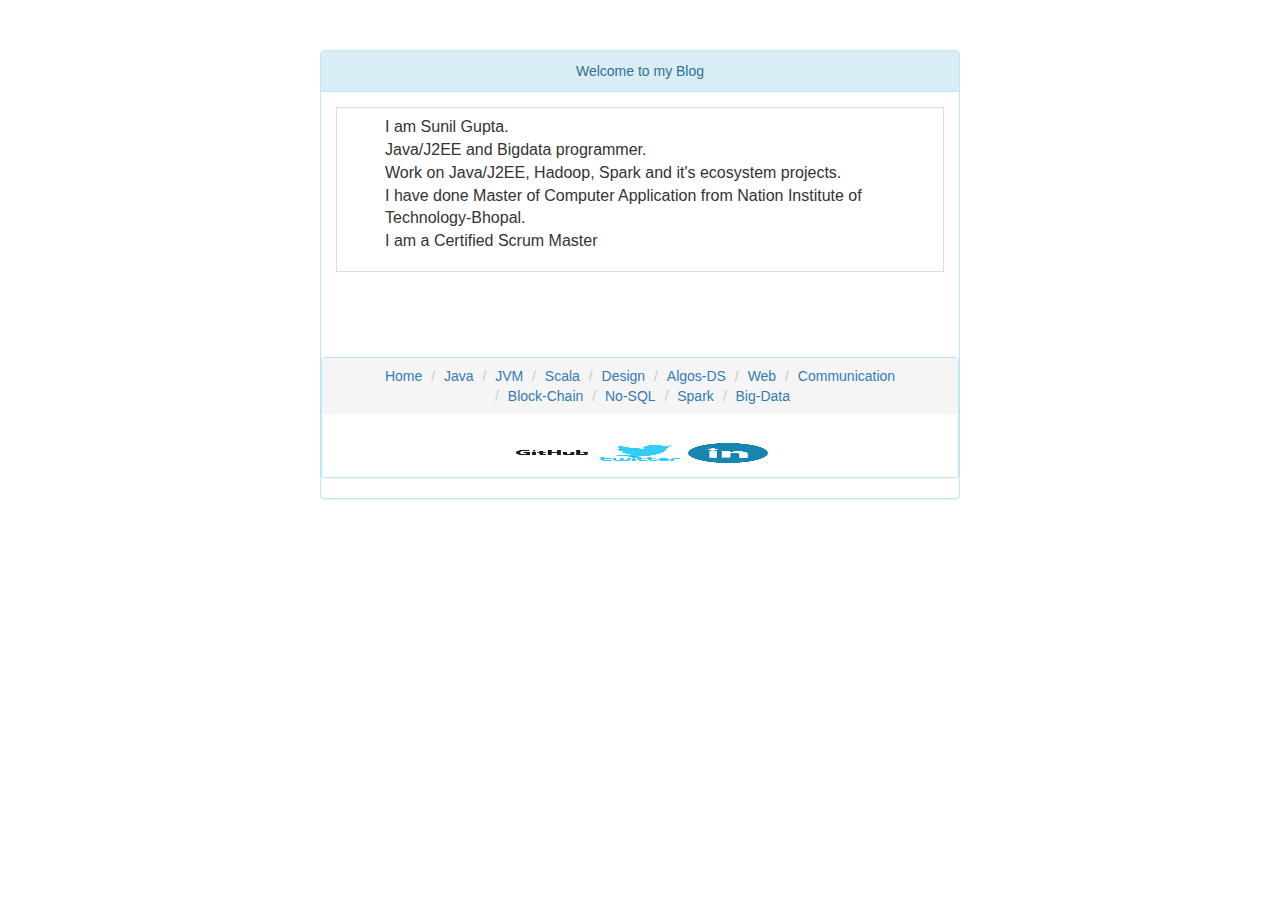
<file: index.html>
<html>
<meta charset="ISO-8859-1">
<!-- Latest compiled and minified CSS -->
<link rel="stylesheet" href="thirdparty/css/bootstrap.min.css">
<link rel="stylesheet" href="thirdparty/css/bootstrap.css">

<!-- jQuery library -->
<script src="thirdparty/jquery-3.1.0.min.js"></script>

<!-- Latest compiled JavaScript -->
<script src="thirdparty/js/bootstrap.min.js"></script>
<script> 
$(function(){
  $("#footer").load("/html/footer.html"); 
});
</script> 
<body>
	<div align="center">
	<div class="panel panel-info" style="width: 50%" >
		<!-- Default panel contents -->

		<div class="panel-heading">Welcome to my Blog</div>
		<div class="panel-body">
			<table class="table table-bordered" >
				<tr>
					<td>
						<ul style="list-style: none">
							<li>I am Sunil Gupta.</li> 
							<li>Java/J2EE and Bigdata programmer.</li> 
							<li>Work on Java/J2EE, Hadoop, Spark and it's ecosystem projects.</li> 
							<li>I have done Master of Computer Application from Nation Institute of Technology-Bhopal.</li>
							<li>I am a Certified Scrum Master</li>	
						</ul>
					</td>
				</tr>
			</table>

		</div>
		<div id="footer" class="panel panel-info"></div>
	</div>
	</div>
</body>
</html>
</file>
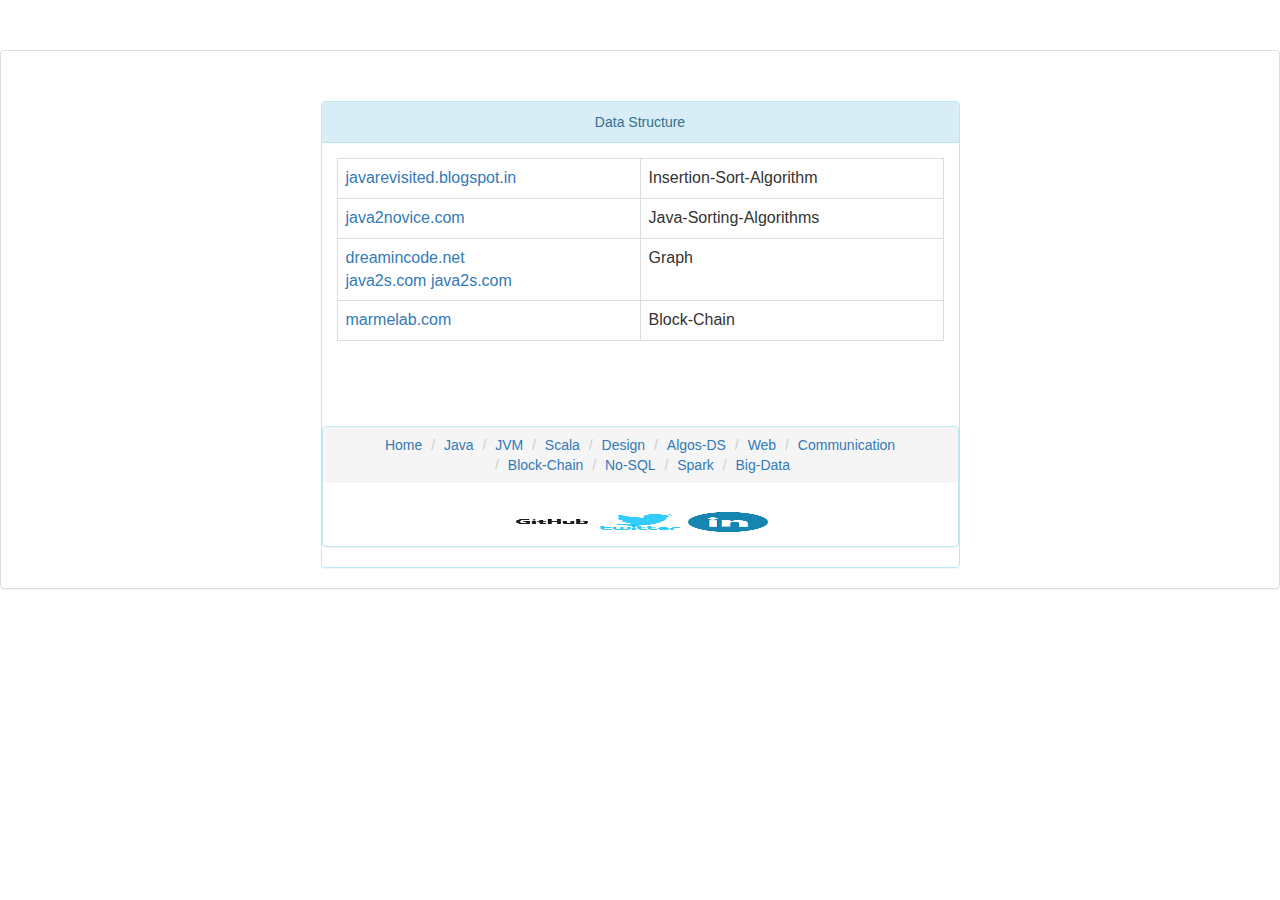
<file: html/algos-blockchain.html>
<html>
<meta charset="ISO-8859-1">
<!-- Latest compiled and minified CSS -->
<link rel="stylesheet" href="../thirdparty/css/bootstrap.min.css">
<link rel="stylesheet" href="../thirdparty/css/bootstrap.css">

<!-- jQuery library -->
<script src="../thirdparty/jquery-3.1.0.min.js"></script>

<!-- Latest compiled JavaScript -->
<script src="../thirdparty/js/bootstrap.min.js"></script>
<script> 
$(function(){
  $("#footer").load("footer.html"); 
});
</script>
<body>
  <!-- Table -->
<div class="panel panel-default">
	<div align="center">
	<div class="panel panel-info" style="width: 50%" >
		<!-- Default panel contents -->

		<div class="panel-heading">Data Structure</div>
		<div class="panel-body">
			<table class="table table-bordered" >
				<tr>
					<td>
						  <a href="http://javarevisited.blogspot.in/2014/12/insertion-sort-algorithm-in-java-to-array-example.html" target="_blank">javarevisited.blogspot.in</a>
					</td>
					<td>Insertion-Sort-Algorithm</td>
				</tr>
				<tr>
					<td>
						  <a href="http://www.java2novice.com/java-sorting-algorithms/selection-sort/" target="_blank">java2novice.com</a>
					</td>
					<td>Java-Sorting-Algorithms</td>
				</tr>
				<tr>
					<td>
						  <a href="http://www.dreamincode.net/forums/topic/377473-graph-data-structure-tutorial/" target="_blank">dreamincode.net</a></br>
						  <a href="http://www.java2s.com/Code/Java/Collections-Data-Structure/Adirectedgraphdatastructure.htm" target="_blank">java2s.com</a>
						  <a href="https://dzone.com/articles/algorithm-week-graphs-and" target="_blank">java2s.com</a>
					</td>
					<td>Graph</td>
				</tr>
				<tr>
					<td>
						  <a href="https://marmelab.com/blog/2016/04/28/blockchain-for-web-developers-the-theory.html" target="_blank">marmelab.com</a>
					</td>
					<td>Block-Chain</td>
				</tr>
		  	</table>  
		</div>
		<div id="footer" class="panel panel-info"></div>
	</div>
	</div>
</body>
</html>
</file>
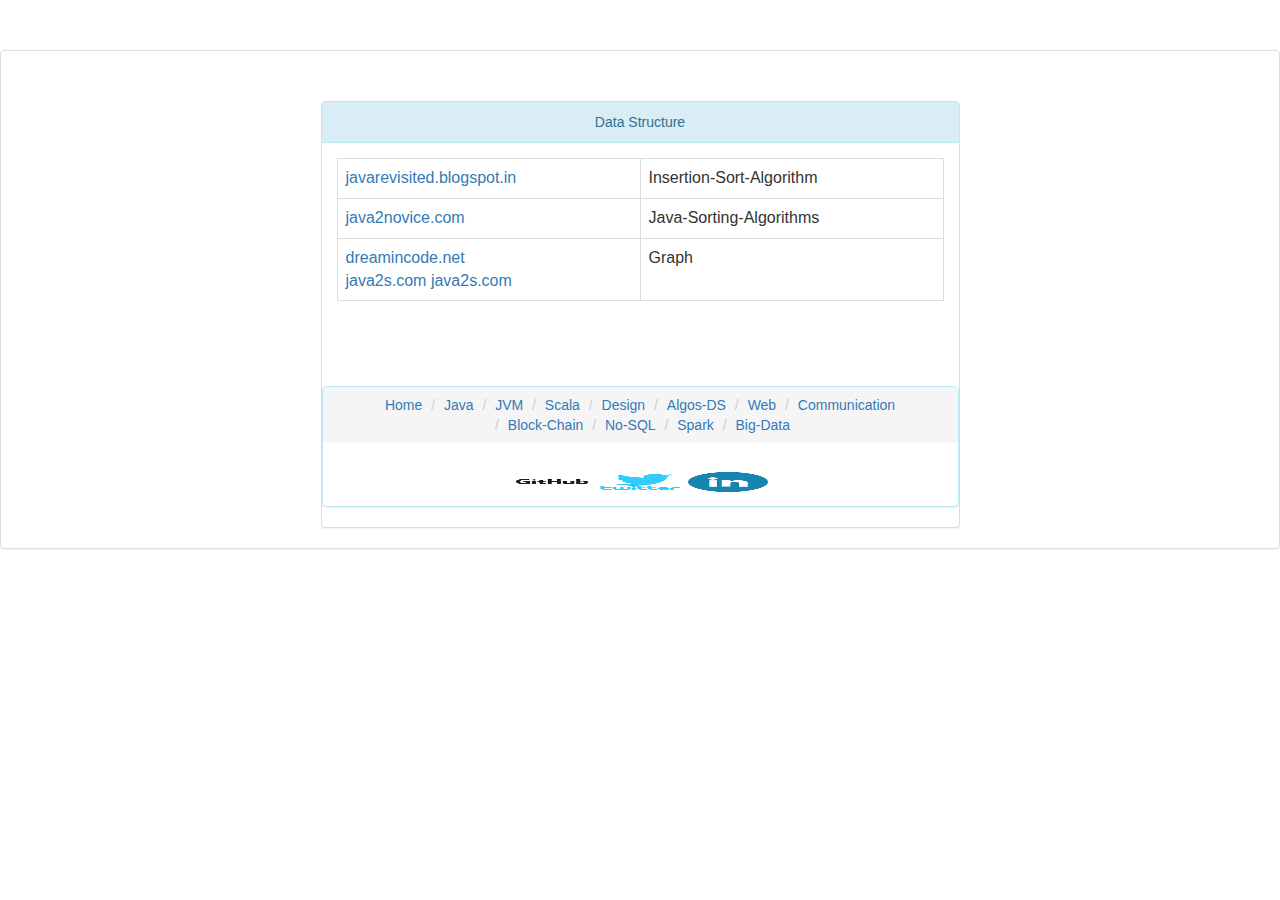
<file: html/algos.html>
<html>
<meta charset="ISO-8859-1">
<!-- Latest compiled and minified CSS -->
<link rel="stylesheet" href="../thirdparty/css/bootstrap.min.css">
<link rel="stylesheet" href="../thirdparty/css/bootstrap.css">

<!-- jQuery library -->
<script src="../thirdparty/jquery-3.1.0.min.js"></script>

<!-- Latest compiled JavaScript -->
<script src="../thirdparty/js/bootstrap.min.js"></script>
<script> 
$(function(){
  $("#footer").load("footer.html"); 
});
</script>
<body>
  <!-- Table -->
<div class="panel panel-default">
	<div align="center">
	<div class="panel panel-info" style="width: 50%" >
		<!-- Default panel contents -->

		<div class="panel-heading">Data Structure</div>
		<div class="panel-body">
			<table class="table table-bordered" >
				<tr>
					<td>
						  <a href="http://javarevisited.blogspot.in/2014/12/insertion-sort-algorithm-in-java-to-array-example.html" target="_blank">javarevisited.blogspot.in</a>
					</td>
					<td>Insertion-Sort-Algorithm</td>
				</tr>
				<tr>
					<td>
						  <a href="http://www.java2novice.com/java-sorting-algorithms/selection-sort/" target="_blank">java2novice.com</a>
					</td>
					<td>Java-Sorting-Algorithms</td>
				</tr>
				<tr>
					<td>
						  <a href="http://www.dreamincode.net/forums/topic/377473-graph-data-structure-tutorial/" target="_blank">dreamincode.net</a></br>
						  <a href="http://www.java2s.com/Code/Java/Collections-Data-Structure/Adirectedgraphdatastructure.htm" target="_blank">java2s.com</a>
						  <a href="https://dzone.com/articles/algorithm-week-graphs-and" target="_blank">java2s.com</a>
					</td>
					<td>Graph</td>
				</tr>
				
		  	</table>  
		</div>
		<div id="footer" class="panel panel-info"></div>
	</div>
	</div>
</body>
</html>
</file>
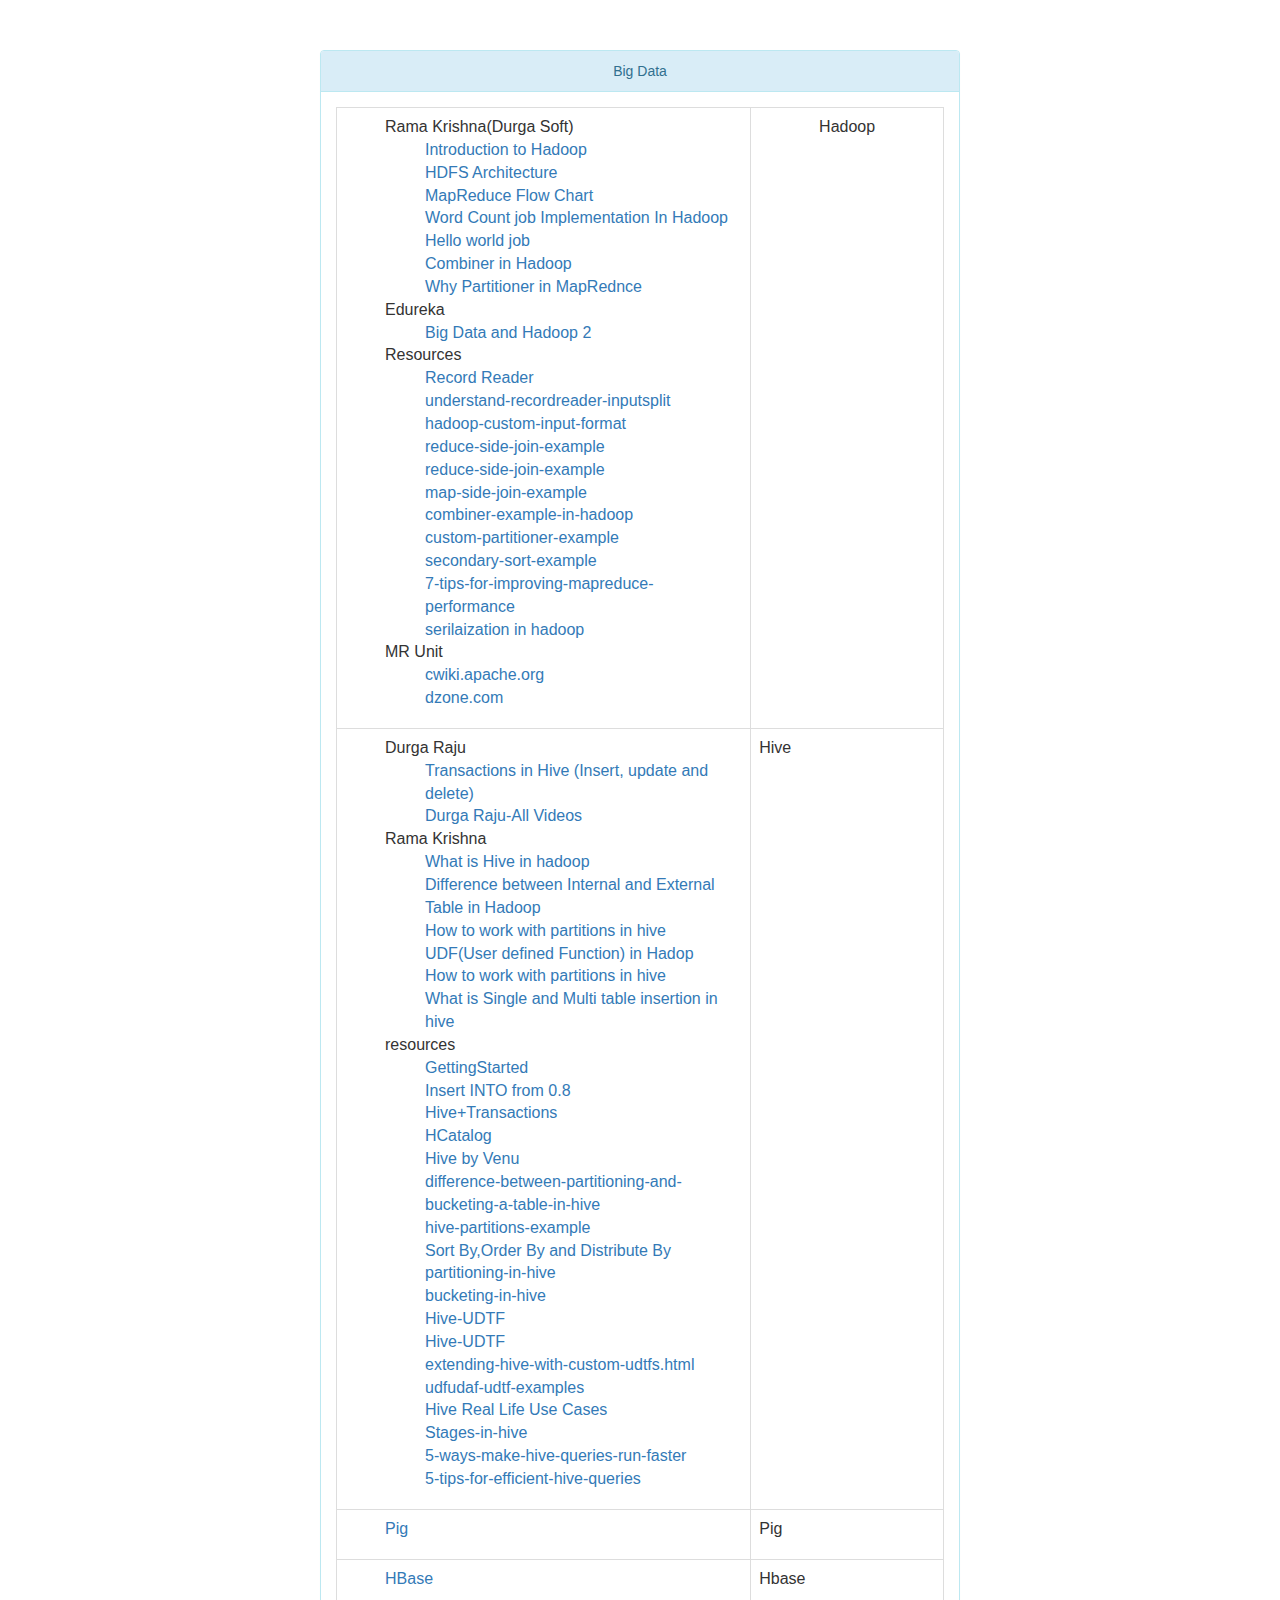
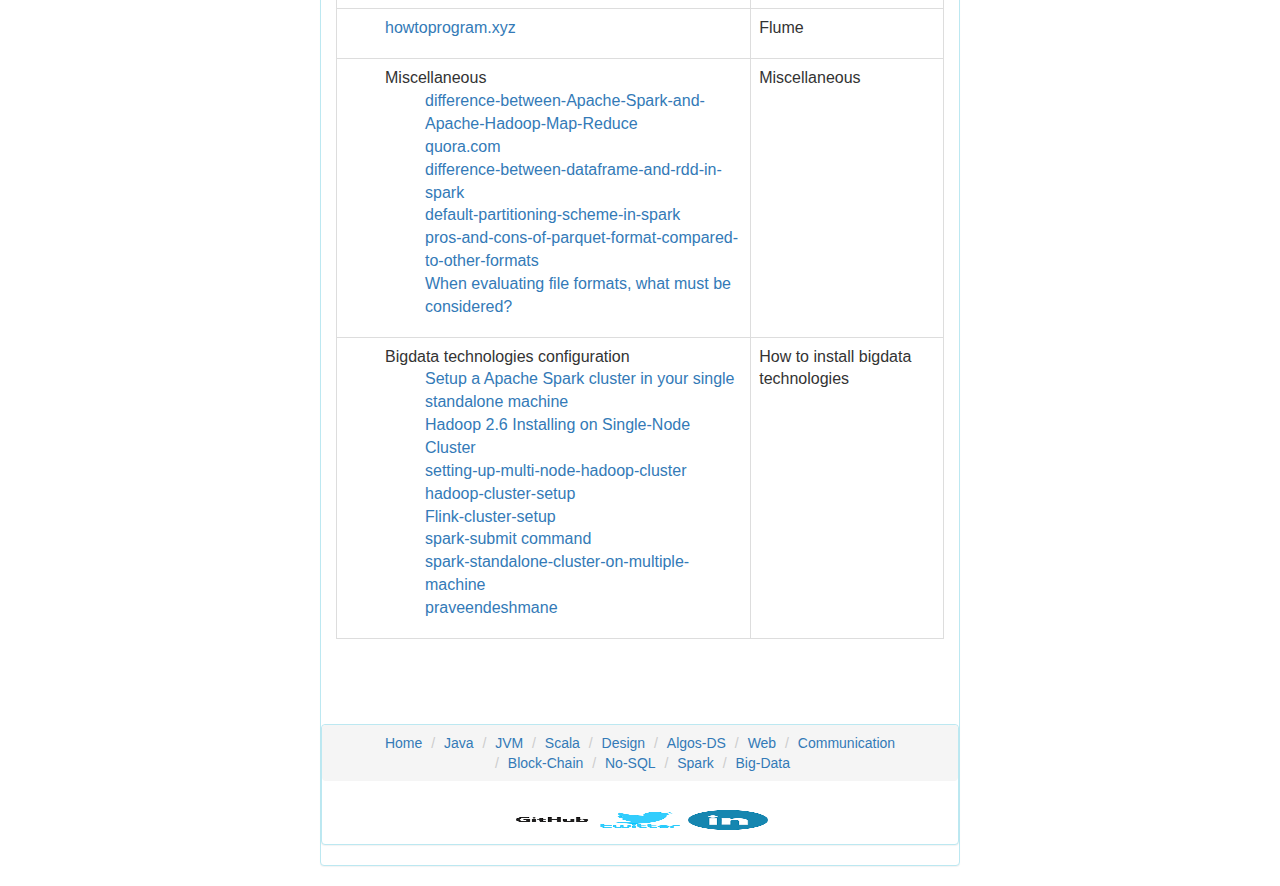
<file: html/bigdata.html>
<html>
<meta charset="ISO-8859-1">
<!-- Latest compiled and minified CSS -->
<link rel="stylesheet" href="../thirdparty/css/bootstrap.min.css">
<link rel="stylesheet" href="../thirdparty/css/bootstrap.css">

<!-- jQuery library -->
<script src="../thirdparty/jquery-3.1.0.min.js"></script>

<!-- Latest compiled JavaScript -->
<script src="../thirdparty/js/bootstrap.min.js"></script>
<script> 
$(function(){
  $("#footer").load("footer.html"); 
});
</script>
<body>
<div align="center">
<div class="panel panel-info" style="width: 50%" >
<div class="panel-heading">Big Data</div>
<div class="panel-body">
	<table class="table table-bordered" >	
	<tr>
	<td><ul style="list-style: none">
	<li><div>Rama Krishna(Durga Soft)</div>
	<ul style="list-style: none">
		<li><a target="_blank" href="https://www.youtube.com/watch?v=Pq3OyQO-l3E&t=1206s">Introduction to Hadoop</a></li>
		<li><a target="_blank" href="https://www.youtube.com/watch?v=DLutRT6K2rM">HDFS Architecture</a></li>
		<li><a target="_blank" href="https://www.youtube.com/watch?v=6OemZEJdMp8">MapReduce Flow Chart</a></li>
		<li><a target="_blank" href="https://www.youtube.com/watch?v=TWYd0TD8Ops&t=405s">Word Count job Implementation In Hadoop</a></li>
		<li><a target="_blank" href="https://www.youtube.com/watch?v=9bYgOeD5j9E">Hello world job</a></li>
		<li><a target="_blank" href="https://www.youtube.com/watch?v=rF5Urjosi9g">Combiner in Hadoop</a></li>
		<li><a target="_blank" href="https://www.youtube.com/watch?v=u8HarSx7glE">Why Partitioner in MapRednce</a></li>
	</ul>
	</li>
	<li><div>Edureka</div>
	<ul style="list-style: none">
		<li><a target="_blank" href="https://www.youtube.com/watch?v=d0coIjRJ2qQ"> Big Data and Hadoop 2</a></li>
	</ul>
	</li>
	<li><div>Resources</div>
	<ul style="list-style: none">
		<li><a target="_blank" href="https://www.quora.com/What-is-the-purpose-of-RecordReader-in-Hadoop">Record Reader</a></li>
		<li><a target="_blank" href="https://hadoopi.wordpress.com/2013/05/27/understand-recordreader-inputsplit/">understand-recordreader-inputsplit</a></li>
		<li><a target="_blank" href="https://shrikantbang.wordpress.com/2013/10/22/hadoop-custom-input-format/">hadoop-custom-input-format</a></li>
		<li><a target="_blank" href="http://www.javamakeuse.com/2016/03/mapreduce-reduce-side-join-example-in.html">reduce-side-join-example</a></li>
		<li><a target="_blank" href="http://hadooped.blogspot.in/2013/09/reduce-side-joins-in-java-map-reduce.html">reduce-side-join-example</a></li>
		<li><a target="_blank" href="http://www.javamakeuse.com/2016/03/mapreduce-map-side-join-example-hadoop.html">map-side-join-example</a></li>
		<li><a target="_blank" href="http://www.javamakeuse.com/2016/03/combiner-example-in-hadoop-map-reduce.html">combiner-example-in-hadoop</a></li>
		<li><a target="_blank" href="http://www.javamakeuse.com/2016/03/custom-partitioner-example-in-hadoop.html">custom-partitioner-example</a></li>
		<li><a target="_blank" href="http://www.javamakeuse.com/2016/04/secondary-sort-example-in-hadoop-mapreduce.html">secondary-sort-example</a></li>
		<li><a target="_blank" href="http://blog.cloudera.com/blog/2009/12/7-tips-for-improving-mapreduce-performance/">7-tips-for-improving-mapreduce-performance</a></li>
		<li><a target="_blank" href="http://dailyhadoopsoup.blogspot.in/2014/01/serilaization-is-process-of-converting.html">serilaization in hadoop</a></li>
	</ul>
	</li>
	<li><div>MR Unit</div>
	<ul style="list-style: none">
		<li><a target="_blank" href="https://cwiki.apache.org/confluence/display/MRUNIT/MRUnit+Tutorial">cwiki.apache.org</a></li>
		<li><a target="_blank" href="https://dzone.com/articles/testing-mapreduce-mrunit">dzone.com</a></li>
	</ul>
	</li>
	</ul></td>
	<td>
		<div><p class="text-center">Hadoop</p></div>
	</td>
	</tr>
	<tr>
	<td><ul style="list-style: none">
	<li><div>Durga Raju</div>
	<ul style="list-style: none">
		<li><a target="_blank" href="https://www.youtube.com/watch?v=Ods-zDnTWxs">Transactions in Hive (Insert, update and delete)</a></li>
		<li><a target="_blank" href="https://www.youtube.com/channel/UCakdSIPsJqiOLqylgoYmwQg/videos">Durga Raju-All Videos</a></li>
	</ul></li>
	<li><div>Rama Krishna</div>
	<ul style="list-style: none">
		<li><a target="_blank" href="https://www.youtube.com/watch?v=9hg73PCuTDc&t=110s">What is Hive in hadoop</a></li>
		<li><a target="_blank" href="https://www.youtube.com/watch?v=qsmp3Tow3P8">Difference between Internal and External Table in Hadoop</a></li>
		<li><a target="_blank" href="https://www.youtube.com/watch?v=iry3Lz0j9oo&t=289s">How to work with partitions in hive</a></li>
		<li><a target="_blank" href="https://www.youtube.com/watch?v=BOngEhRLwQs"> UDF(User defined Function) in Hadop</a></li>
		<li><a target="_blank" href="https://www.youtube.com/watch?v=iry3Lz0j9oo">How to work with partitions in hive</a></li>
		<li><a target="_blank" href="https://www.youtube.com/watch?v=S9gayMuWd4M"> What is Single and Multi table insertion in hive</a></li>
	</ul>
	</li>
	<li><div>resources</div>
	<ul style="list-style: none">
		<li><a target="_blank" href="https://cwiki.apache.org/confluence/display/Hive/Home">GettingStarted</a></li>
		<li><a target="_blank" href="https://cwiki.apache.org/confluence/display/Hive/LanguageManual+DML">Insert INTO from 0.8</a></li>
		<li><a target="_blank" href="https://cwiki.apache.org/confluence/display/Hive/Hive+Transactions">Hive+Transactions</a></li>
		<li><a target="_blank" href="https://cwiki.apache.org/confluence/display/Hive/HCatalog+UsingHCat">HCatalog</a></li>
		<li><a target="_blank" href="https://www.youtube.com/watch?v=TFOt0MMPwR4&list=PLLTwb5TR16mbNIB_eVmWLs1Q0FrwNRgab">Hive by Venu</a></li>
		<li><a target="_blank" href="http://stackoverflow.com/questions/19128940/what-is-the-difference-between-partitioning-and-bucketing-a-table-in-hive">difference-between-partitioning-and-bucketing-a-table-in-hive</a></li>
		<li><a target="_blank" href="http://www.edupristine.com/blog/hive-partitions-example">hive-partitions-example</a></li>
		<li><a target="_blank" href="https://cwiki.apache.org/confluence/display/Hive/LanguageManual+SortBy">Sort By,Order By and Distribute By</a></li>
		<li><a target="_blank" href="http://hadooptutorial.info/partitioning-in-hive/">partitioning-in-hive</a></li>
		<li><a target="_blank" href="http://hadooptutorial.info/bucketing-in-hive/">bucketing-in-hive</a></li>
		<li><a target="_blank" href="http://beekeeperdata.com/posts/hadoop/2015/07/26/Hive-UDTF-Tutorial.html">Hive-UDTF</a></li>
		<li><a target="_blank" href="https://acadgild.com/blog/hive-udtf/">Hive-UDTF</a></li>
		<li><a target="_blank" href="http://dev.bizo.com/2010/07/extending-hive-with-custom-udtfs.html">extending-hive-with-custom-udtfs.html</a></li>
		<li><a target="_blank" href="https://www.linkedin.com/pulse/hive-functions-udfudaf-udtf-examples-gaurav-singh">udfudaf-udtf-examples</a></li>
		<li><a target="_blank" href="https://acadgild.com/blog/hive-real-life-use-cases/?utm_medium=wn&utm_source=one_signal_blog">Hive Real Life Use Cases</a></li>
		<li><a target="_blank" href="https://sangroyaamit.wordpress.com/2015/01/07/stages-in-hive/">Stages-in-hive</a></li>
		<li><a target="_blank" href="https://hortonworks.com/blog/5-ways-make-hive-queries-run-faster/">5-ways-make-hive-queries-run-faster</a></li>
		<li><a target="_blank" href="https://www.qubole.com/blog/5-tips-for-efficient-hive-queries/">5-tips-for-efficient-hive-queries</a></li>
	</ul></td>
	<td>
		<div>Hive</div>
	</td>
	</tr>
	<tr>
	<td>
	<ul style="list-style: none">
		<li><a target="_blank" href="https://www.youtube.com/watch?v=rbWQokft0BU">Pig</a></li>
	</ul>
	</td>
	<td>
		<div>Pig</div>
	</td>
	</tr>
	<tr>
	<td>
	<ul style="list-style: none">
		<li><a target="_blank" href="https://www.youtube.com/watch?v=VEmy3I5eq74">HBase</a></li>
	</ul>
	</td>
	<td>
		<div>Hbase</div>
	</td>
	</tr>
	<tr>
	<td>
	<ul style="list-style: none">
		<li><a target="_blank" href="https://howtoprogram.xyz/2016/08/06/apache-flume-kafka-source-and-hdfs-sink/">howtoprogram.xyz</a></li>
	</ul>
	</td>
	<td>
		<div>Flume</div>
	</td>
	</tr>
	<tr>
	<td>
	<ul style="list-style: none">
		<li><div>Miscellaneous</div>
		<ul style="list-style: none">
			<li><a target="_blank" href="https://www.quora.com/What-is-the-difference-between-Apache-Spark-and-Apache-Hadoop-Map-Reduce">difference-between-Apache-Spark-and-Apache-Hadoop-Map-Reduce</a></li>
<li><a target="_blank" href="https://www.quora.com/What-makes-Spark-faster-than-MapReduce">quora.com</a></li>
		<li><a target="_blank" href="http://stackoverflow.com/questions/31508083/difference-between-dataframe-and-rdd-in-spark>">difference-between-dataframe-and-rdd-in-spark</a></li>
		<li><a target="_blank" href="http://stackoverflow.com/questions/34491219/default-partitioning-scheme-in-spark">default-partitioning-scheme-in-spark</a></li>
		<li><a target="_blank" href="https://stackoverflow.com/questions/36822224/what-are-the-pros-and-cons-of-parquet-format-compared-to-other-formats">pros-and-cons-of-parquet-format-compared-to-other-formats</a></li>
<li><a target="_blank" href="http://inquidia.com/news-and-info/hadoop-file-formats-its-not-just-csv-anymore">When evaluating file formats, what must be considered?</a></li>
		</ul>
		</li>					
	</ul>
	</td>
	<td>
		<div>Miscellaneous</div>
	</td>
	</tr>
	<tr>
	<td>
	<ul style="list-style: none">
					<li><div>Bigdata technologies configuration</div>
					<ul style="list-style: none">
						<li><a target="_blank" href="https://blog.knoldus.com/2015/04/14/setup-a-apache-spark-cluster-in-your-single-standalone-machine/">Setup a Apache Spark cluster in your single standalone machine</a></li>
					<li><a target="_blank" href="http://www.bogotobogo.com/Hadoop/BigData_hadoop_Install_on_ubuntu_single_node_cluster.php">Hadoop 2.6 Installing on Single-Node Cluster</a></li>
					<li><a target="_blank" href="https://blog.knoldus.com/2016/12/06/setting-up-multi-node-hadoop-cluster-just-got-easy/">setting-up-multi-node-hadoop-cluster</a></li>
					<li><a target="_blank" href="http://pingax.com/install-apache-hadoop-ubuntu-cluster-setup/">hadoop-cluster-setup</a></li>
					<li><a target="_blank" href="https://ci.apache.org/projects/flink/flink-docs-release-0.8/cluster_setup.html">Flink-cluster-setup</a></li>
					<li><a target="_blank" href="https://jaceklaskowski.gitbooks.io/mastering-apache-spark/content/spark-submit.html">spark-submit command</a></li>
					<li><a target="_blank" href="http://paxcel.net/blog/how-to-setup-apache-spark-standalone-cluster-on-multiple-machine/">spark-standalone-cluster-on-multiple-machine</a></li>
					<li><a target="_blank" href="http://spark.praveendeshmane.co.in/">praveendeshmane</a></li>
					</ul>
					</li>					
	</ul>
	</td>
	<td>
		<div>How to install bigdata technologies</div>
	</td>
	</tr>
	</table>  
	</div>
	<div id="footer" class="panel panel-info"></div>
</div>
</div>
</body>
</div>
</html>
</file>
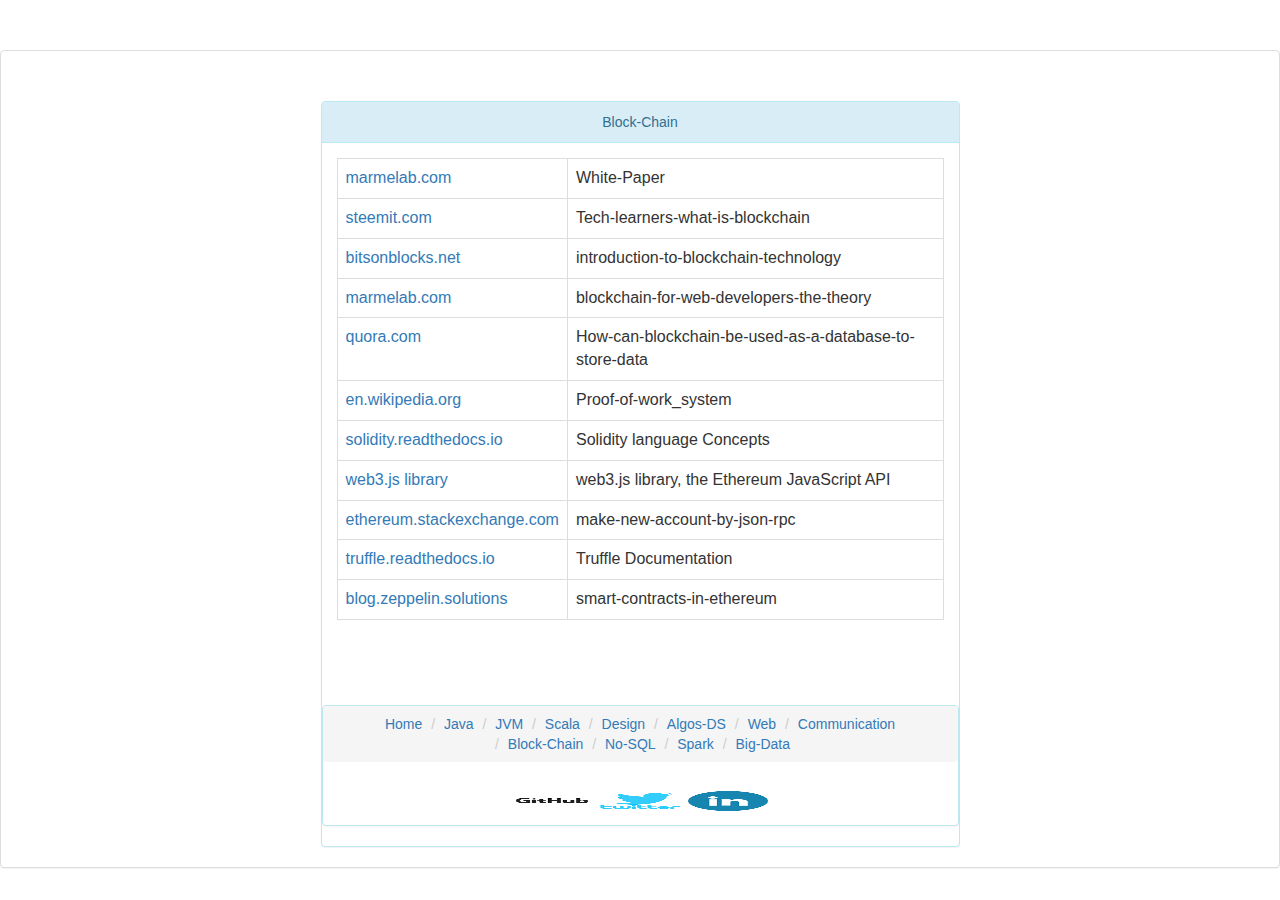
<file: html/blockchain.html>
<html>
<meta charset="ISO-8859-1">
<!-- Latest compiled and minified CSS -->
<link rel="stylesheet" href="../thirdparty/css/bootstrap.min.css">
<link rel="stylesheet" href="../thirdparty/css/bootstrap.css">

<!-- jQuery library -->
<script src="../thirdparty/jquery-3.1.0.min.js"></script>

<!-- Latest compiled JavaScript -->
<script src="../thirdparty/js/bootstrap.min.js"></script>
<script> 
$(function(){
  $("#footer").load("footer.html"); 
});
</script>
<body>
  <!-- Table -->
<div class="panel panel-default">
	<div align="center">
	<div class="panel panel-info" style="width: 50%" >
		<!-- Default panel contents -->

		<div class="panel-heading">Block-Chain</div>
		<div class="panel-body">
			<table class="table table-bordered" >
				<tr>
					<td>
						  <a href="https://github.com/ethereum/wiki/wiki/White-Paper" target="_blank">marmelab.com</a>
					</td>
					<td>White-Paper</td>
				</tr>
				<tr>
					<td>
						  <a href="https://steemit.com/technology/@piyush.par/tech-learners-what-is-blockchain" target="_blank">steemit.com</a>
					</td>
					<td>Tech-learners-what-is-blockchain</td>
				</tr>
				<tr>
					<td>
						  <a href="https://bitsonblocks.net/2015/09/09/a-gentle-introduction-to-blockchain-technology/" target="_blank">bitsonblocks.net</a>
					</td>
					<td>introduction-to-blockchain-technology</td>
				</tr>
				<tr>
					<td>
						  <a href="https://marmelab.com/blog/2016/04/28/blockchain-for-web-developers-the-theory.html" target="_blank">marmelab.com</a>
					</td>
					<td>blockchain-for-web-developers-the-theory</td>
				</tr>
				<tr>
					<td>
						  <a href="https://www.quora.com/How-can-blockchain-be-used-as-a-database-to-store-data" target="_blank">quora.com</a>
					</td>
					<td>How-can-blockchain-be-used-as-a-database-to-store-data</td>	
				</tr>
				<tr>
					<td>
						  <a href="https://en.wikipedia.org/wiki/Proof-of-work_system" target="_blank">en.wikipedia.org</a>
					</td>
					<td>Proof-of-work_system</td>	
				</tr>
				<tr>
					<td>
						  <a href="http://solidity.readthedocs.io/en/latest/" target="_blank">solidity.readthedocs.io</a>
					</td>
					<td>Solidity language Concepts</td>	
				</tr>
				<tr>
					<td>
						  <a href="https://www.youtube.com/watch?v=Jw6Vl7NYN3o" target="_blank">web3.js library</a>
					</td>
					<td>web3.js library, the Ethereum JavaScript API</td>	
				</tr>
				<tr>
					<td>
						  <a href="https://ethereum.stackexchange.com/questions/1413/how-can-i-make-new-account-by-json-rpc" target="_blank">ethereum.stackexchange.com</a>
					</td>
					<td>make-new-account-by-json-rpc</td>	
				</tr>
				<tr>
					<td>
						  <a href="https://truffle.readthedocs.io/en/beta/" target="_blank">truffle.readthedocs.io</a>
					</td>
					<td>Truffle Documentation</td>	
				</tr>
				<tr>
					<td>
						  <a href="https://blog.zeppelin.solutions/the-hitchhikers-guide-to-smart-contracts-in-ethereum-848f08001f05" target="_blank">blog.zeppelin.solutions</a>
					</td>
					<td>smart-contracts-in-ethereum</td>	
				</tr>
		  	</table>  
		</div>
		<div id="footer" class="panel panel-info"></div>
	</div>
	</div>
</body>
</html>
</file>
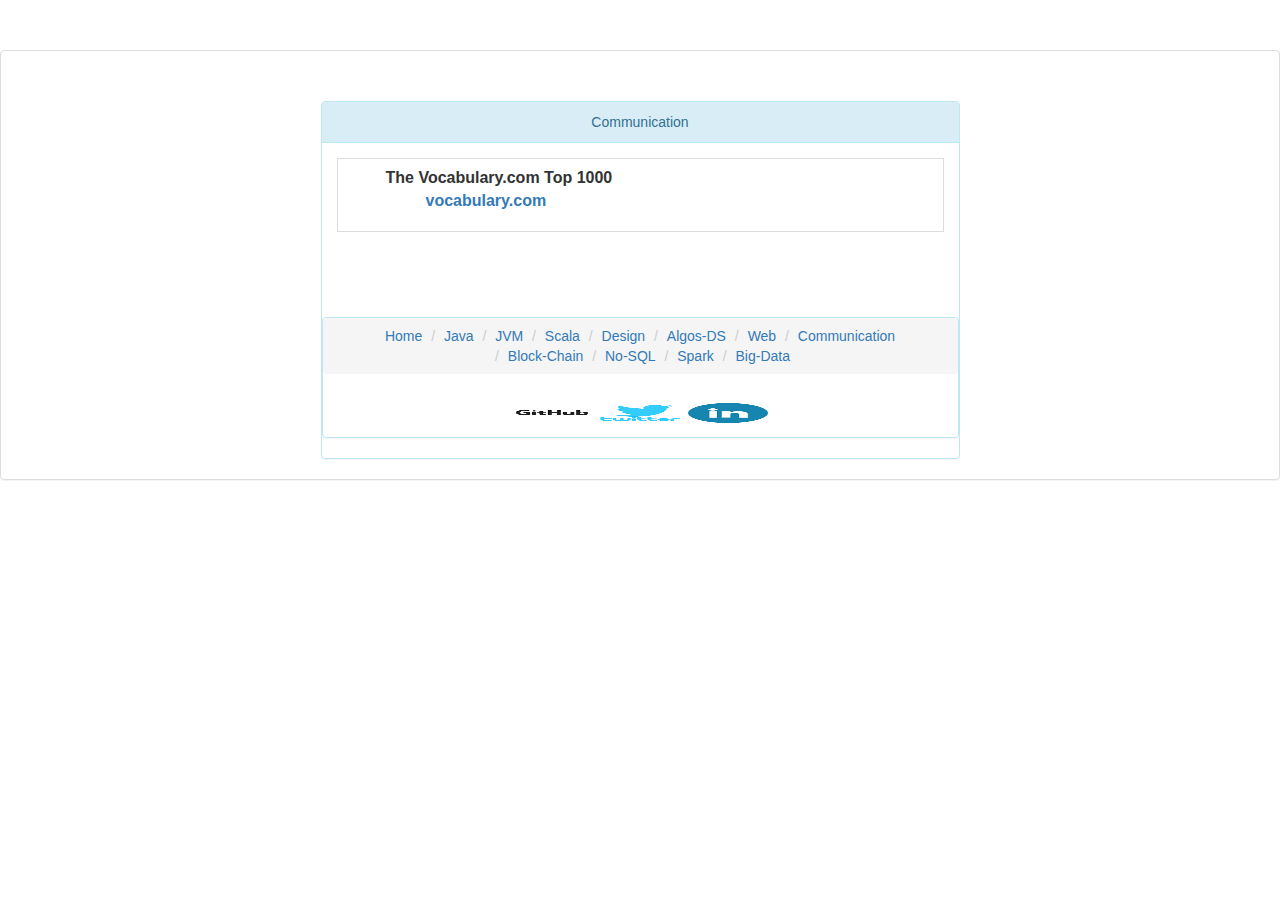
<file: html/communication.html>
<html>
<meta charset="ISO-8859-1">
<!-- Latest compiled and minified CSS -->
<link rel="stylesheet" href="../thirdparty/css/bootstrap.min.css">
<link rel="stylesheet" href="../thirdparty/css/bootstrap.css">

<!-- jQuery library -->
<script src="../thirdparty/jquery-3.1.0.min.js"></script>

<!-- Latest compiled JavaScript -->
<script src="../thirdparty/js/bootstrap.min.js"></script>
<script> 
$(function(){
  $("#footer").load("footer.html"); 
});
</script>
<body>
  <!-- Table -->
<div class="panel panel-default">
	<div align="center">
	<div class="panel panel-info" style="width: 50%" >
		<!-- Default panel contents -->

		<div class="panel-heading">Communication</div>
		<div class="panel-body">
			<table class="table table-bordered" >
			<tr>
			<td><b class='higlight'>
				<ul style="list-style: none">
					<li><div>The Vocabulary.com Top 1000</div>
					<ul style="list-style: none">
						<li><a target="_blank" href="https://www.vocabulary.com/lists/52473">vocabulary.com</a></li>
					</ul>
				</ul>
			</td>
			</table> 
		  </div>
		<div id="footer" class="panel panel-info"></div>
	</div>
	</div>
</body>
</div>
</html>
</file>
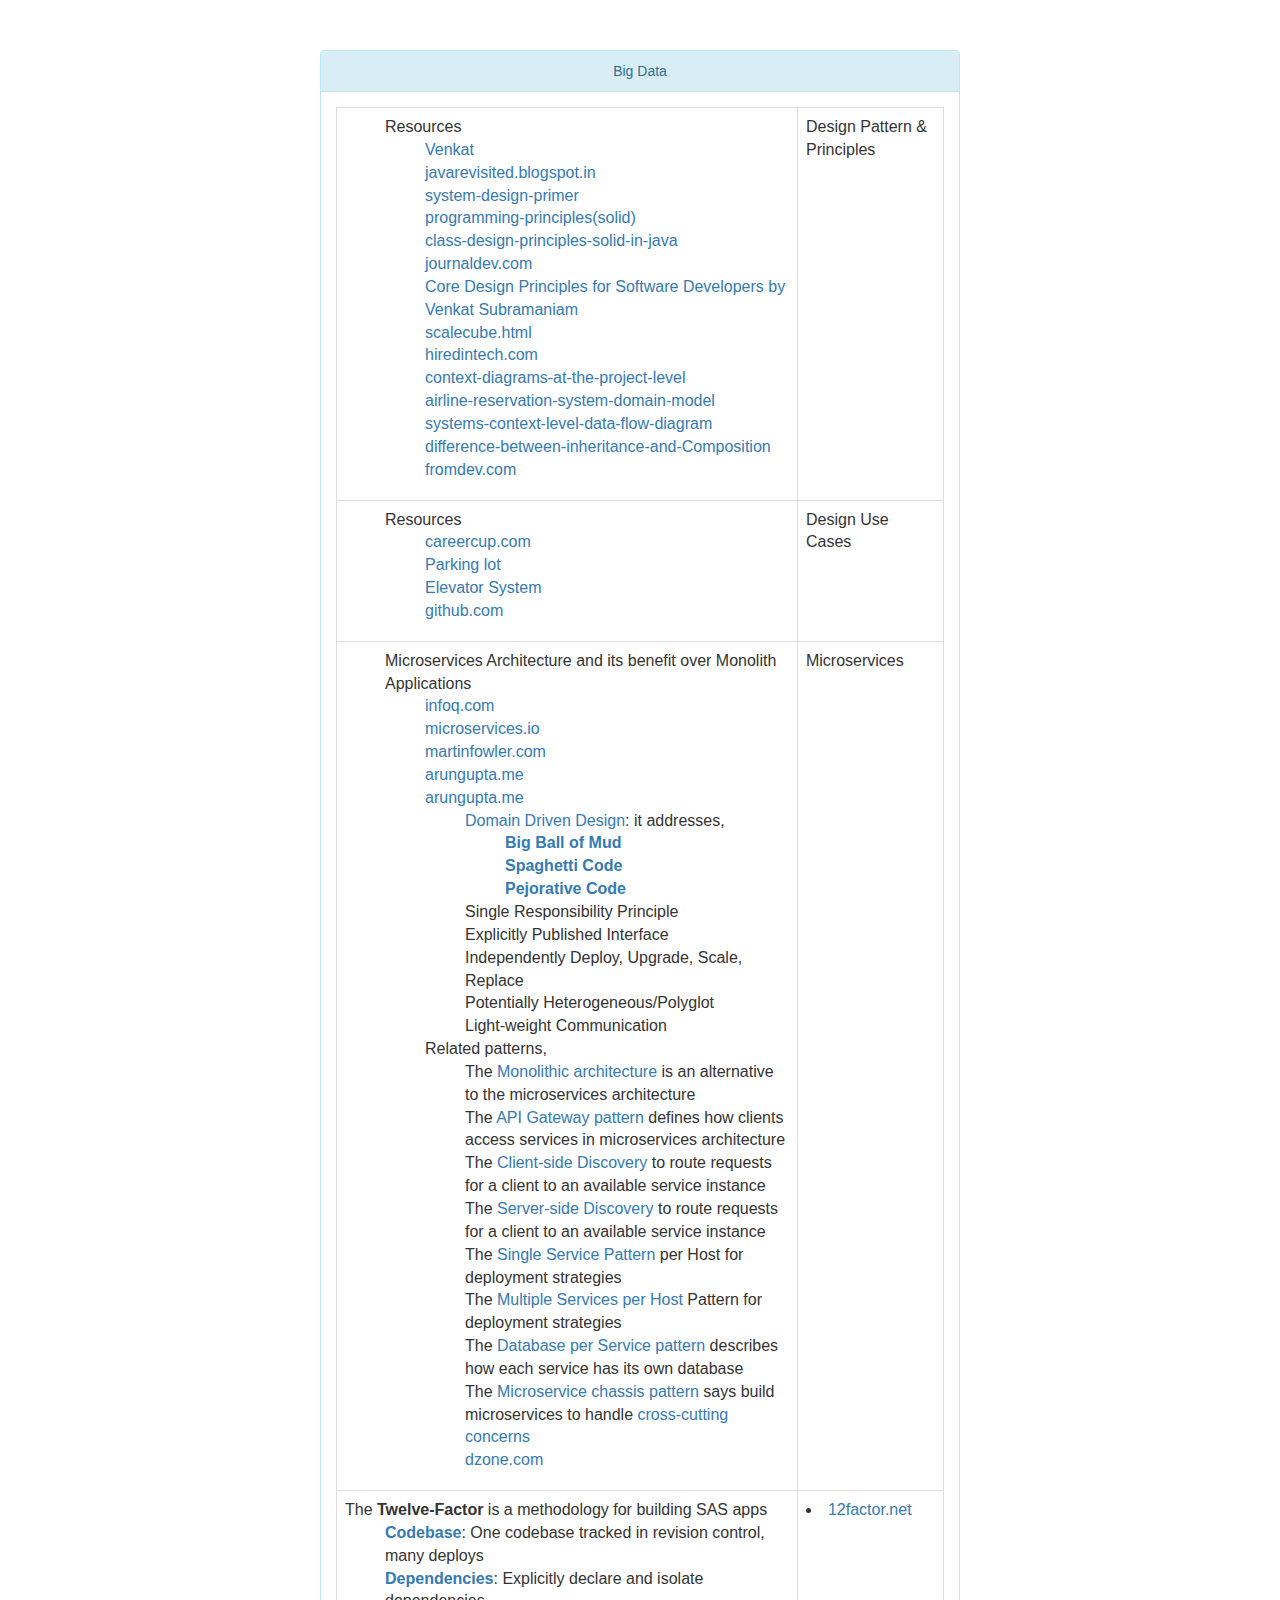
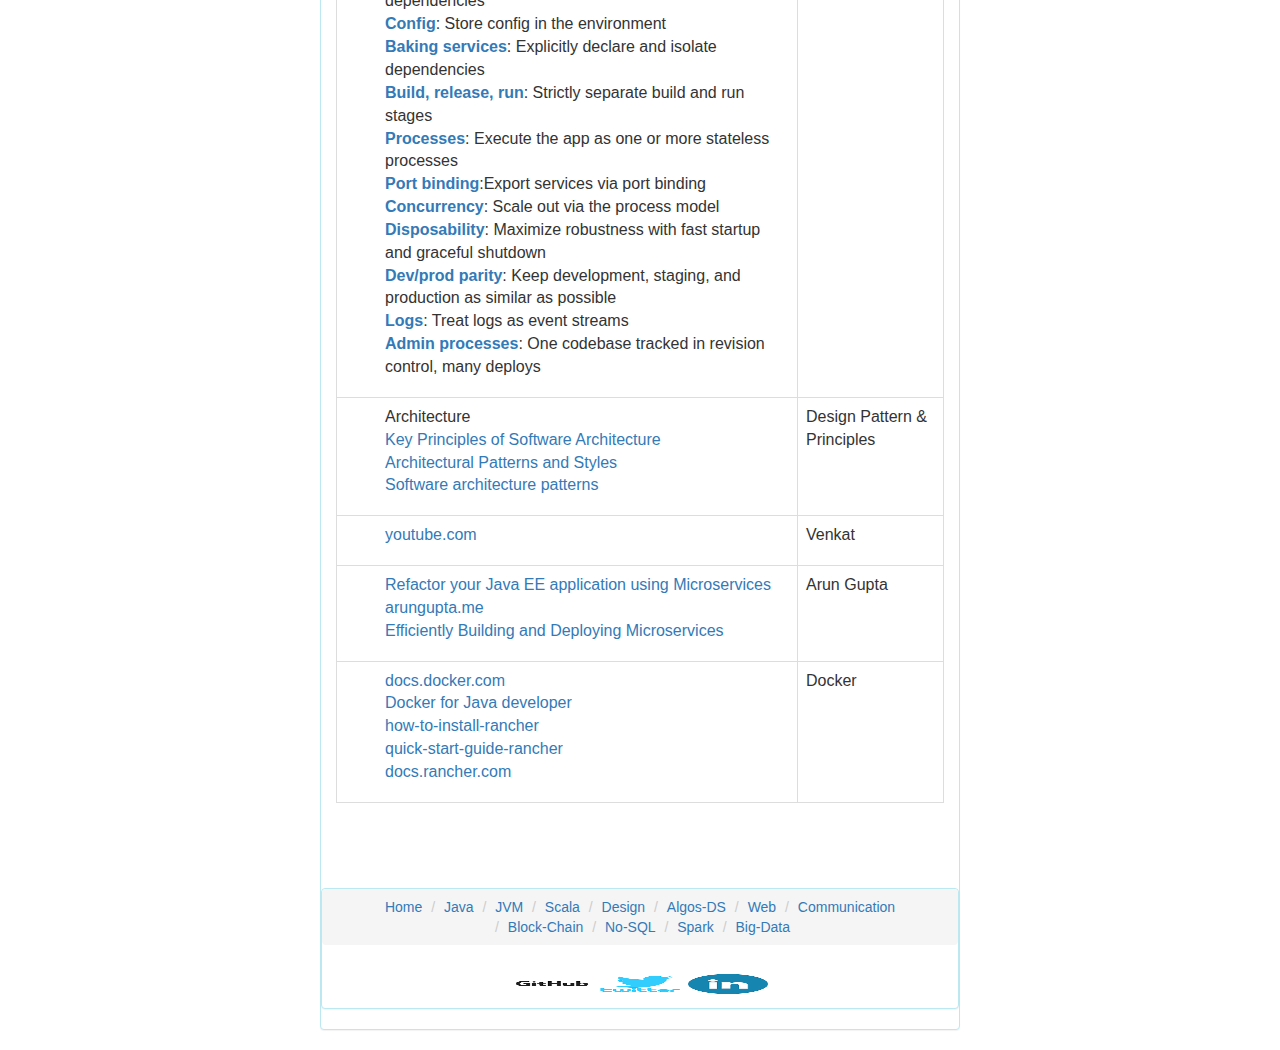
<file: html/design.html>
<html>
<meta charset="ISO-8859-1">
<!-- Latest compiled and minified CSS -->
<link rel="stylesheet" href="../thirdparty/css/bootstrap.min.css">
<link rel="stylesheet" href="../thirdparty/css/bootstrap.css">

<!-- jQuery library -->
<script src="../thirdparty/jquery-3.1.0.min.js"></script>

<!-- Latest compiled JavaScript -->
<script src="../thirdparty/js/bootstrap.min.js"></script>
<script> 
$(function(){
  $("#footer").load("footer.html"); 
});
</script>
<body>
<div align="center">
<div class="panel panel-info" style="width: 50%" >
<div class="panel-heading">Big Data</div>
<div class="panel-body">
	<table class="table table-bordered" >	
	<tr><td><ul style="list-style: none">
		<li><div>Resources</div>
		<ul style="list-style: none">
		<li><a href="https://www.youtube.com/watch?v=iGsPeR-SYYo&list=PL0e0_xCoqAFEoJ-k5z3z4BFMqlJGeUvBq" target="_blank">Venkat</a></li>
		<li><a href="http://javarevisited.blogspot.in/2012/03/10-object-oriented-design-principles.html" target="_blank">javarevisited.blogspot.in</a></li>
		<li><a href="https://github.com/donnemartin/system-design-primer" target="_blank">system-design-primer</a></li>
		<li><a href="http://www.javabrahman.com/category/programming-principles/" target="_blank">programming-principles(solid)</a></li>
		<li><a href="http://howtodoinjava.com/best-practices/5-class-design-principles-solid-in-java/" target="_blank">class-design-principles-solid-in-java</a></li>
		<li><a href="http://www.journaldev.com/1827/java-design-patterns-example-tutorial" target="_blank">journaldev.com</a></li>
		<li><a href="https://www.youtube.com/watch?v=llGgO74uXMI" target="_blank">Core Design Principles for Software Developers by Venkat Subramaniam</a></li>
		<li><a href="http://microservices.io/articles/scalecube.html" target="_blank">scalecube.html</a></li>
		<li><a href="https://www.hiredintech.com/classrooms/system-design/lesson/52" target="_blank">hiredintech.com</a></li>
		<li><a href="http://it.toolbox.com/blogs/enterprise-solutions/context-diagrams-at-the-project-level-14434" target="_blank">context-diagrams-at-the-project-level</a></li>
		<li><a href="https://www.slideshare.net/amyiyer/airline-reservation-system-domain-model-33932945" target="_blank">airline-reservation-system-domain-model</a></li>
		<li><a href="http://www.w3computing.com/systemsanalysis/systems-context-level-data-flow-diagram/" target="_blank">systems-context-level-data-flow-diagram</a></li>
		<li><a href="http://javarevisited.blogspot.in/2015/06/difference-between-inheritance-and-Composition-in-Java-OOP.html" target="_blank">difference-between-inheritance-and-Composition</a></li>
		<li><a href="http://www.fromdev.com/2013/07/architect-interview-questions-and-answers.html" target="_blank">fromdev.com</a></li>
		</ul>
		</li>
	    </ul></td>
	    <td>
		<div>Design Pattern & Principles</div>
	    </td>
	</tr>
	<tr><td>
		<ul style="list-style: none">
		<li><div>Resources</div>
		<ul style="list-style: none">
		<li><a href="https://www.careercup.com/page?pid=system-design-interview-questions" target="_blank">careercup.com</a></li>
		<li><a href="https://www.youtube.com/watch?v=2vtT6TBnOAM" target="_blank">Parking lot</a></li>
		<li><a href="https://www.youtube.com/watch?v=fITuhLSwbt8" target="_blank">Elevator System</a></li>
		<li><a href="https://github.com/shashank88/system_design" target="_blank">github.com</a></li>
		</ul></li></ul>
	    </td>
	    <td>
		<div>Design Use Cases</div>
	    </td>
	</tr>
	<tr>
	    <td><ul style="list-style: none">
		<li><div> Microservices Architecture and its benefit over Monolith Applications </div>
		<ul style="list-style: none">
		<li><a target="_blank" href="http://www.infoq.com/articles/microservices-intro">infoq.com</a></li>
		<li><a target="_blank" href="http://microservices.io/patterns/microservices.html">microservices.io</a></li>
		<li><a target="_blank" href="http://martinfowler.com/articles/microservices.html">martinfowler.com</a></li>
		<li><a target="_blank" href="http://blog.arungupta.me/microservices-monoliths-noops">arungupta.me</a></li>
		<li><a target="_blank" href="http://blog.arungupta.me/microservice-design-patterns">arungupta.me</a></li>
		<ul style="list-style: none">
		<li><a target="_blank" href="https://en.wikipedia.org/wiki/Domain-driven_design">Domain Driven Design</a></b>: it addresses,<b class='higlight'>
		<ul style="list-style: none">
		<li><a target="_blank" href="https://en.wikipedia.org/wiki/Big_ball_of_mud">Big Ball of Mud</a></li>
		<li><a target="_blank" href="https://en.wikipedia.org/wiki/Spaghetti_code">Spaghetti Code</a></li>
		<li><a target="_blank" href="https://en.wikipedia.org/wiki/Pejorative">Pejorative Code</a></li>
		</ul>
		</li>
		</b>
		<li>Single Responsibility Principle</li>
		<li>Explicitly Published Interface</li>
		<li>Independently Deploy, Upgrade, Scale, Replace</li>
		<li>Potentially Heterogeneous/Polyglot</li>
		<li>Light-weight Communication</li>
		</ul>
		Related patterns,
		<ul style="list-style: none">
		<li>The <a target="_blank" href="http://microservices.io/patterns/monolithic.html">Monolithic architecture</a> is an alternative to the microservices architecture</li>
		<li>The <a target="_blank" href="http://microservices.io/patterns/apigateway.html">API Gateway pattern</a> defines how clients access services in microservices architecture</li>
		<li>The <a target="_blank" href="http://microservices.io/patterns/client-side-discovery.html">Client-side Discovery</a> to route requests for a client to an available service instance</li>
		<li>The <a target="_blank" href="http://microservices.io/patterns/server-side-discovery.html">Server-side Discovery</a> to route requests for a client to an available service instance</li>
		<li>The <a target="_blank" href="http://microservices.io/patterns/deployment/single-service-per-host.html">Single Service Pattern</a> per Host for deployment strategies</li>
		<li>The <a target="_blank" href="http://microservices.io/patterns/deployment/multiple-services-per-host.html">Multiple Services per Host</a> Pattern for deployment strategies</li>
		<li>The <a target="_blank" href="http://microservices.io/patterns/data/database-per-service.html">Database per Service pattern</a> describes how each service has its own database</li>
		<li>The <a target="_blank" href="http://microservices.io/patterns/microservice-chassis.html">Microservice chassis pattern</a> says build microservices to handle <a target="_blank" href="https://en.wikipedia.org/wiki/Cross-cutting_concern">cross-cutting concerns</a></li>
		<li><a target="_blank" href="https://dzone.com/refcardz/getting-started-with-microservices">dzone.com</a></li>
	  </ul>
	  </td>
	  <td>
		<div>Microservices</div>
	  </td>
	</tr>
	<tr>
	  <td>The <b class='higlight'>Twelve-Factor</b> is a methodology for building SAS apps
		<ul style="list-style: none">
		<li><a target="_blank" href="http://12factor.net/codebase"><b class='higlight'>Codebase</b></a>: One codebase tracked in revision control, many deploys</li>
		<li><a target="_blank" href="http://12factor.net/dependencies"><b class='higlight'>Dependencies</b></a>: Explicitly declare and isolate dependencies</li>
		<li><a target="_blank" href="http://12factor.net/config"><b class='higlight'>Config</b></a>: Store config in the environment</li>
		<li><a target="_blank" href="http://12factor.net/backing-services"><b class='higlight'>Baking services</b></a>: Explicitly declare and isolate dependencies</li>
		<li><a target="_blank" href="http://12factor.net/build-release-run"><b class='higlight'>Build, release, run</b></a>: Strictly separate build and run stages</li>
		<li><a target="_blank" href="http://12factor.net/processes"><b class='higlight'>Processes</b></a>: Execute the app as one or more stateless processes</li>
		<li><a target="_blank" href="http://12factor.net/port-binding"><b class='higlight'>Port binding</b></a>:Export services via port binding</li>
		<li><a target="_blank" href="http://12factor.net/concurrency"><b class='higlight'>Concurrency</b></a>: Scale out via the process model</li>
		<li><a target="_blank" href="http://12factor.net/disposability"><b class='higlight'>Disposability</b></a>: Maximize robustness with fast startup and graceful shutdown</li>
		<li><a target="_blank" href="http://12factor.net/dev-prod-parity"><b class='higlight'>Dev/prod parity</b></a>: Keep development, staging, and production as similar as possible</li>
		<li><a target="_blank" href="http://12factor.net/logs"><b class='higlight'>Logs</b></a>: Treat logs as event streams</li>
		<li><a target="_blank" href="http://12factor.net/admin-processes"><b class='higlight'>Admin processes</b></a>: One codebase tracked in revision control, many deploys</li>
		</ul>
	   </td>
	   <td><li><a target="_blank" href="http://12factor.net">12factor.net</a><b class='higlight'></li></td>
	</tr>
	<tr><td><ul style="list-style: none">
		<li><div>Architecture</div>
		<li><a href="https://msdn.microsoft.com/en-in/library/ee658124.aspx" target="_blank">Key Principles of Software Architecture</a></li>
		<li><a href="https://msdn.microsoft.com/en-us/library/ee658117.aspx" target="_blank">Architectural Patterns and Styles</a></li>
		<li><a href="https://techbeacon.com/top-5-software-architecture-patterns-how-make-right-choice" target="_blank">Software architecture patterns</a></li>
		</ul>
		</li>
	    </ul></td>
	    <td>
		<div>Design Pattern & Principles</div>
	    </td>
	</tr>
	<tr>
	   <td>
		<ul style="list-style: none"><li><a target="_blank" href="https://www.youtube.com/watch?v=VPCmK1u9CCI&list=PL0e0_xCoqAFEoJ-k5z3z4BFMqlJGeUvBq&index=19">youtube.com</a></li></ul>
	  </td>
	   <td>Venkat</td>
	</tr>
	<tr>
	   <td>
		<ul style="list-style: none">
			<li><a target="_blank" href="https://www.youtube.com/watch?v=iJVW7v8O9BU">Refactor your Java EE application using Microservices</a></li>
			<li><a target="_blank" href="http://blog.arungupta.me/monolithic-microservices-refactoring-javaee-applications/">arungupta.me</a></li>
			<li><a target="_blank" href="https://www.youtube.com/watch?v=dZ4P-ZTlpHs">Efficiently Building and Deploying Microservices</a></li>
		</ul>
	  </td>
	   <td>Arun Gupta</td>
	</tr>
	<tr>
	   <td>
		<ul style="list-style: none">
			<li><a target="_blank" href="https://docs.docker.com/get-started/">docs.docker.com</a></li>
			<li><a target="_blank" href="https://www.youtube.com/watch?v=IgJXYU3GOM4">Docker for Java developer</a></li>
			<li><a target="_blank" href="https://www.vultr.com/docs/how-to-install-rancher-on-ubuntu-14-04">how-to-install-rancher</a></li>
			<li><a target="_blank" href="https://docs.rancher.com/rancher/v1.6/en/quick-start-guide/">quick-start-guide-rancher</a></li>
			<li><a target="_blank" href="https://docs.rancher.com/rancher/v1.6/en/installing-rancher/installing-server/">docs.rancher.com</a></li>

		</ul>
	  </td>
	   <td>Docker</td>
	</tr>
	</table> 
	</div>
		<div id="footer" class="panel panel-info"></div>
	</div>
	</div>
</body>
</div>
</html>
</file>
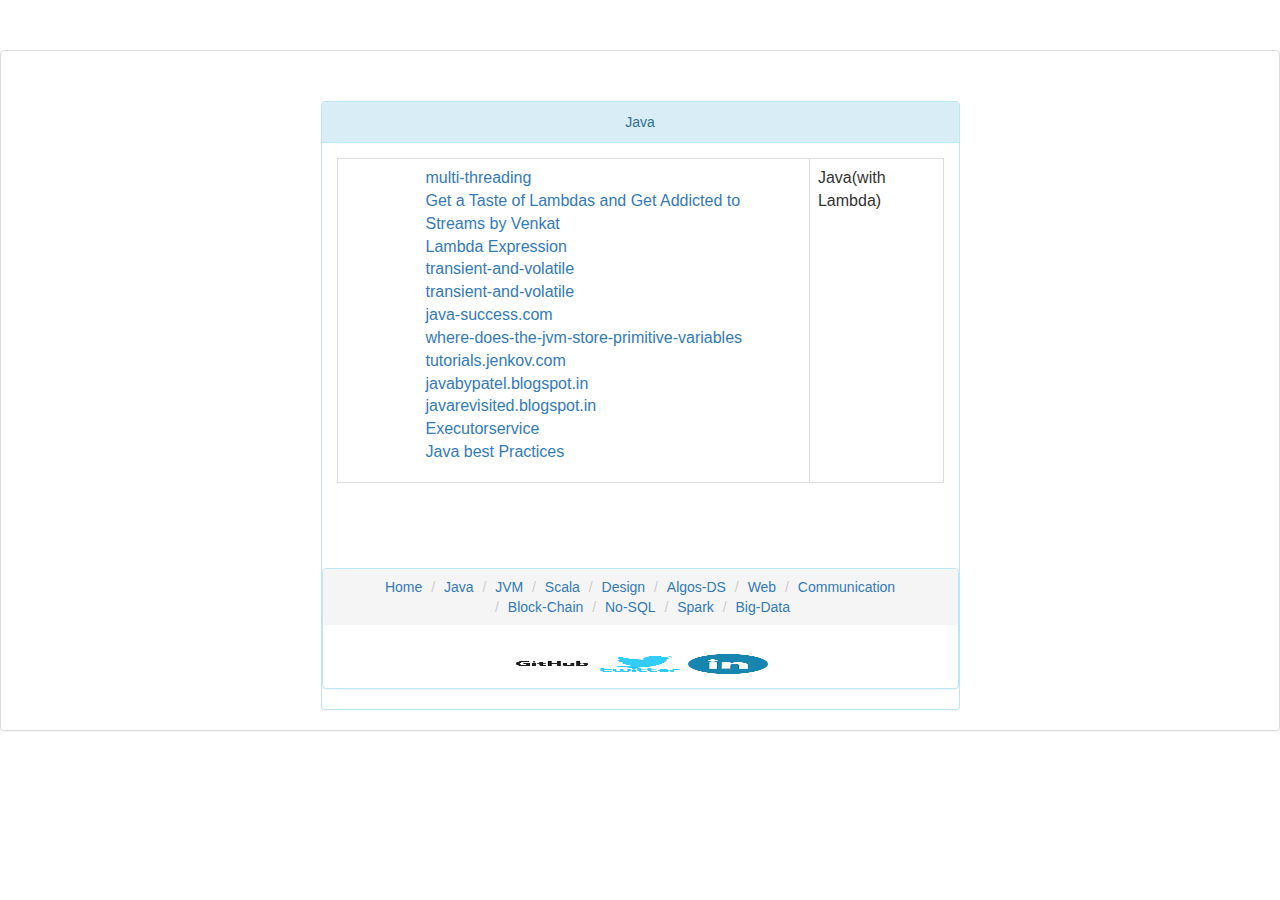
<file: html/java.html>
<html>
<meta charset="ISO-8859-1">
<!-- Latest compiled and minified CSS -->
<link rel="stylesheet" href="../thirdparty/css/bootstrap.min.css">
<link rel="stylesheet" href="../thirdparty/css/bootstrap.css">

<!-- jQuery library -->
<script src="../thirdparty/jquery-3.1.0.min.js"></script>

<!-- Latest compiled JavaScript -->
<script src="../thirdparty/js/bootstrap.min.js"></script>
<script> 
$(function(){
  $("#footer").load("footer.html"); 
});
</script>
<body>
<div class="panel panel-default">
	<div align="center">
	<div class="panel panel-info" style="width: 50%" >
		<!-- Default panel contents -->

		<div class="panel-heading">Java</div>
		<div class="panel-body">
			<table class="table table-bordered" >
			<tr>
			<td>
				<ul style="list-style: none">
					<ul style="list-style: none">
						<li><a target="_blank" href="http://www.vogella.com/tutorials/JavaConcurrency/article.html">multi-threading</a></li>
						<li><a target="_blank" href="https://www.youtube.com/watch?v=1OpAgZvYXLQ">Get a Taste of Lambdas and Get Addicted to Streams by Venkat</a></li>
						<li><a target="_blank" href="https://www.youtube.com/watch?v=yb46iD5dJYY">Lambda Expression</a></li>
						<li><a target="_blank" href="http://javarevisited.blogspot.in/2012/03/difference-between-transient-and.html">transient-and-volatile</a></li>
						<li><a target="_blank" href="https://stackoverflow.com/questions/3544919/what-are-transient-and-volatile-modifiers">transient-and-volatile</a></li>
						<li><a target="_blank" href="https://www.java-success.com">java-success.com</a></li>
						<li><a target="_blank" href="https://stackoverflow.com/questions/3698078/where-does-the-jvm-store-primitive-variables">where-does-the-jvm-store-primitive-variables</a></li>
						<li><a target="_blank" href="http://tutorials.jenkov.com/">tutorials.jenkov.com</a></li>
						<li><a target="_blank" href="http://javabypatel.blogspot.in/">javabypatel.blogspot.in</a></li>
						<li><a target="_blank" href="http://javarevisited.blogspot.in/">javarevisited.blogspot.in</a></li>
						<li><a target="_blank" href="https://dzone.com/articles/executorservice-10-tips-and">Executorservice</a></li>
						<li><a target="_blank" href="https://github.com/in28minutes/java-best-practices">Java best Practices</a></li>

					</ul>
				</ul>
			</td>
			<td>
				<div>Java(with Lambda)</div>
			</td>
			</tr>
			</table>  
		</div>
		<div id="footer" class="panel panel-info"></div>
	</div>
	</div>
</body>
</div>
</html>
</file>
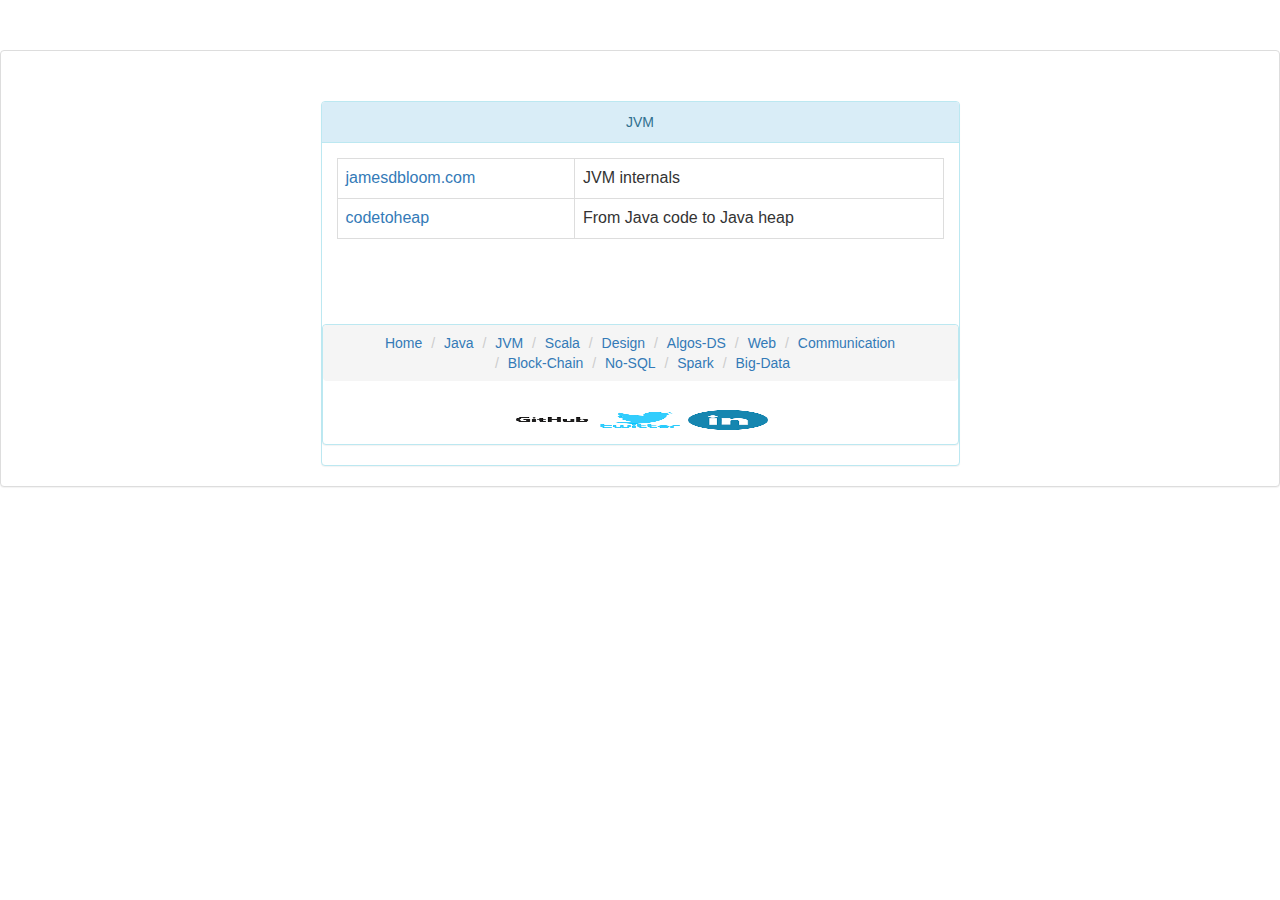
<file: html/jvm.html>
<html>
<meta charset="ISO-8859-1">
<!-- Latest compiled and minified CSS -->
<link rel="stylesheet" href="../thirdparty/css/bootstrap.min.css">
<link rel="stylesheet" href="../thirdparty/css/bootstrap.css">

<!-- jQuery library -->
<script src="../thirdparty/jquery-3.1.0.min.js"></script>

<!-- Latest compiled JavaScript -->
<script src="../thirdparty/js/bootstrap.min.js"></script>
<script> 
$(function(){
  $("#footer").load("footer.html"); 
});
</script>
<body>
  <!-- Table -->
<div class="panel panel-default">
	<div align="center">
	<div class="panel panel-info" style="width: 50%" >
		<!-- Default panel contents -->

		<div class="panel-heading">JVM</div>
		<div class="panel-body">
			<table class="table table-bordered" >
			<tr>
				<td>
					  <a href="http://blog.jamesdbloom.com/JVMInternals.html" target="_blank">jamesdbloom.com</a>
				</td>
				<td>JVM internals</td>
			</tr>
			<tr>
				<td>
					  <a href="https://www.ibm.com/developerworks/library/j-codetoheap/" target="_blank">codetoheap</a>
				</td>
				<td>From Java code to Java heap</td>
			</tr>
		  	</table>  
		</div>
		<div id="footer" class="panel panel-info"></div>
	</div>
	</div>
</body>
</div>
</html>
</file>
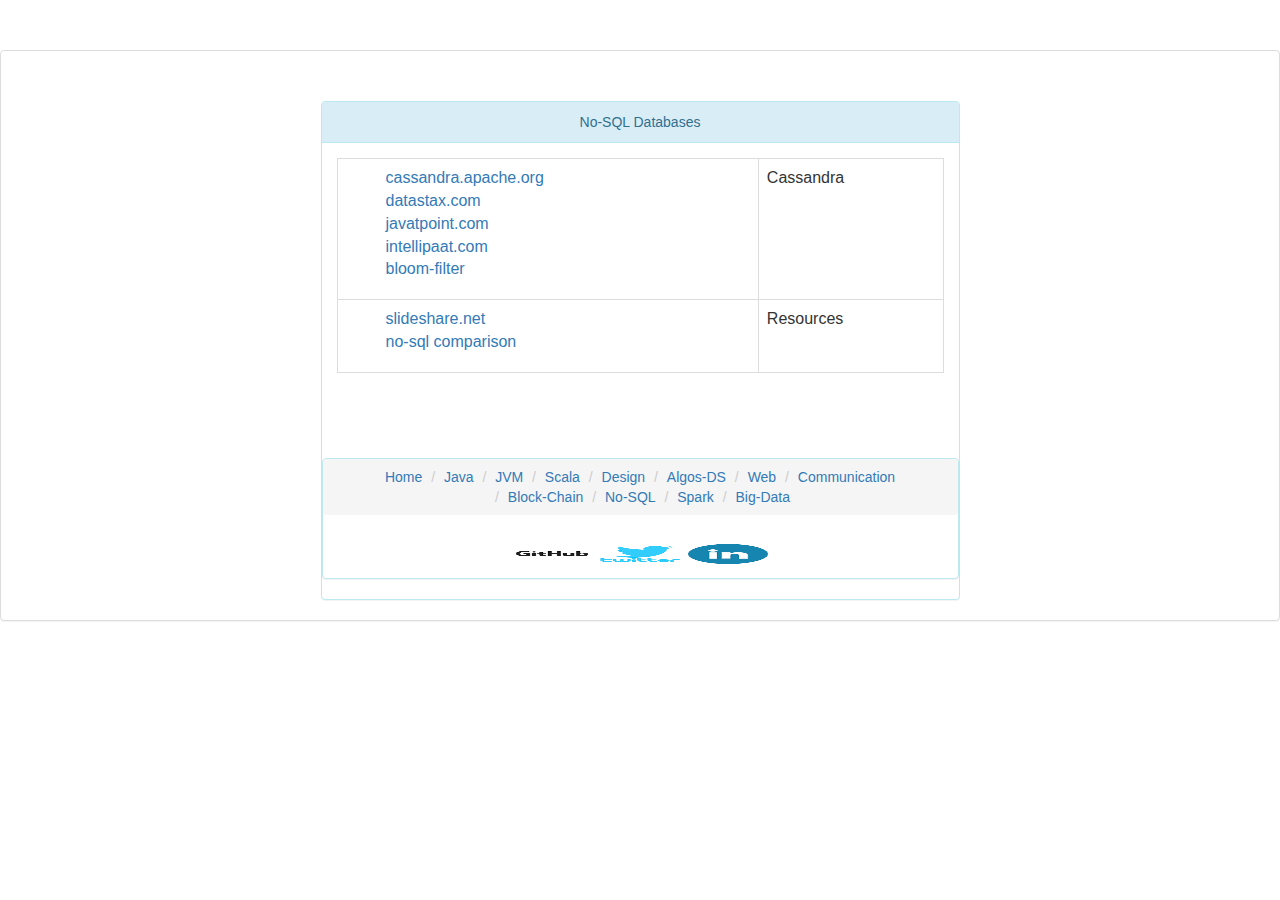
<file: html/nosqldbs.html>
<html>
<meta charset="ISO-8859-1">
<!-- Latest compiled and minified CSS -->
<link rel="stylesheet" href="../thirdparty/css/bootstrap.min.css">
<link rel="stylesheet" href="../thirdparty/css/bootstrap.css">

<!-- jQuery library -->
<script src="../thirdparty/jquery-3.1.0.min.js"></script>

<!-- Latest compiled JavaScript -->
<script src="../thirdparty/js/bootstrap.min.js"></script>

<!-- Latest compiled JavaScript -->
<script src="/thirdparty/js/bootstrap.min.js"></script>
<script> 
$(function(){
  $("#footer").load("footer.html"); 
});
</script>
<body>
  <!-- Table -->
<div class="panel panel-default">
	<div align="center">
	<div class="panel panel-info" style="width: 50%" >
		<!-- Default panel contents -->

		<div class="panel-heading">No-SQL Databases</div>
		<div class="panel-body">
			<table class="table table-bordered" >		
			<tr>
				<td>
				<ul style="list-style: none">
					<li><a href="http://cassandra.apache.org/doc/latest/getting_started/index.html" target="_blank">cassandra.apache.org</a></li>
					<li><a href="http://docs.datastax.com/en/cassandra/3.0/cassandra/dml/dmlDatabaseInternalsTOC.html" target="_blank">datastax.com</a></li>
					<li><a href="https://www.javatpoint.com/cassandra-tutorial" target="_blank">javatpoint.com</a></li>
					<li><a href="https://intellipaat.com/tutorial/tutorialcassandra-tutorial/brief-architecture-of-cassandra/" target="_blank">intellipaat.com</a></li>
					<li><a href="https://stackoverflow.com/questions/39327427/what-is-role-of-bloom-filter-in-cassandra" target="_blank">bloom-filter</a></li>
				</ul>
				</td>
				<td>
					Cassandra
				</td>
			</tr>
			<tr>
				<td>
				<ul style="list-style: none">
					<li><a href="https://www.slideshare.net/EdurekaIN/no-sql-databases-35591065" target="_blank">slideshare.net</a></li>
					<li><a href="https://journalofbigdata.springeropen.com/articles/10.1186/s40537-015-0025-0" target="_blank">no-sql comparison</a></li>
				</ul>
				</td>
				<td>
					Resources
				</td>
			</tr>

			
			</table>  
		</div>
		<div id="footer" class="panel panel-info"></div>
	</div>
	</div>
</body>
</div>
</html>
</file>
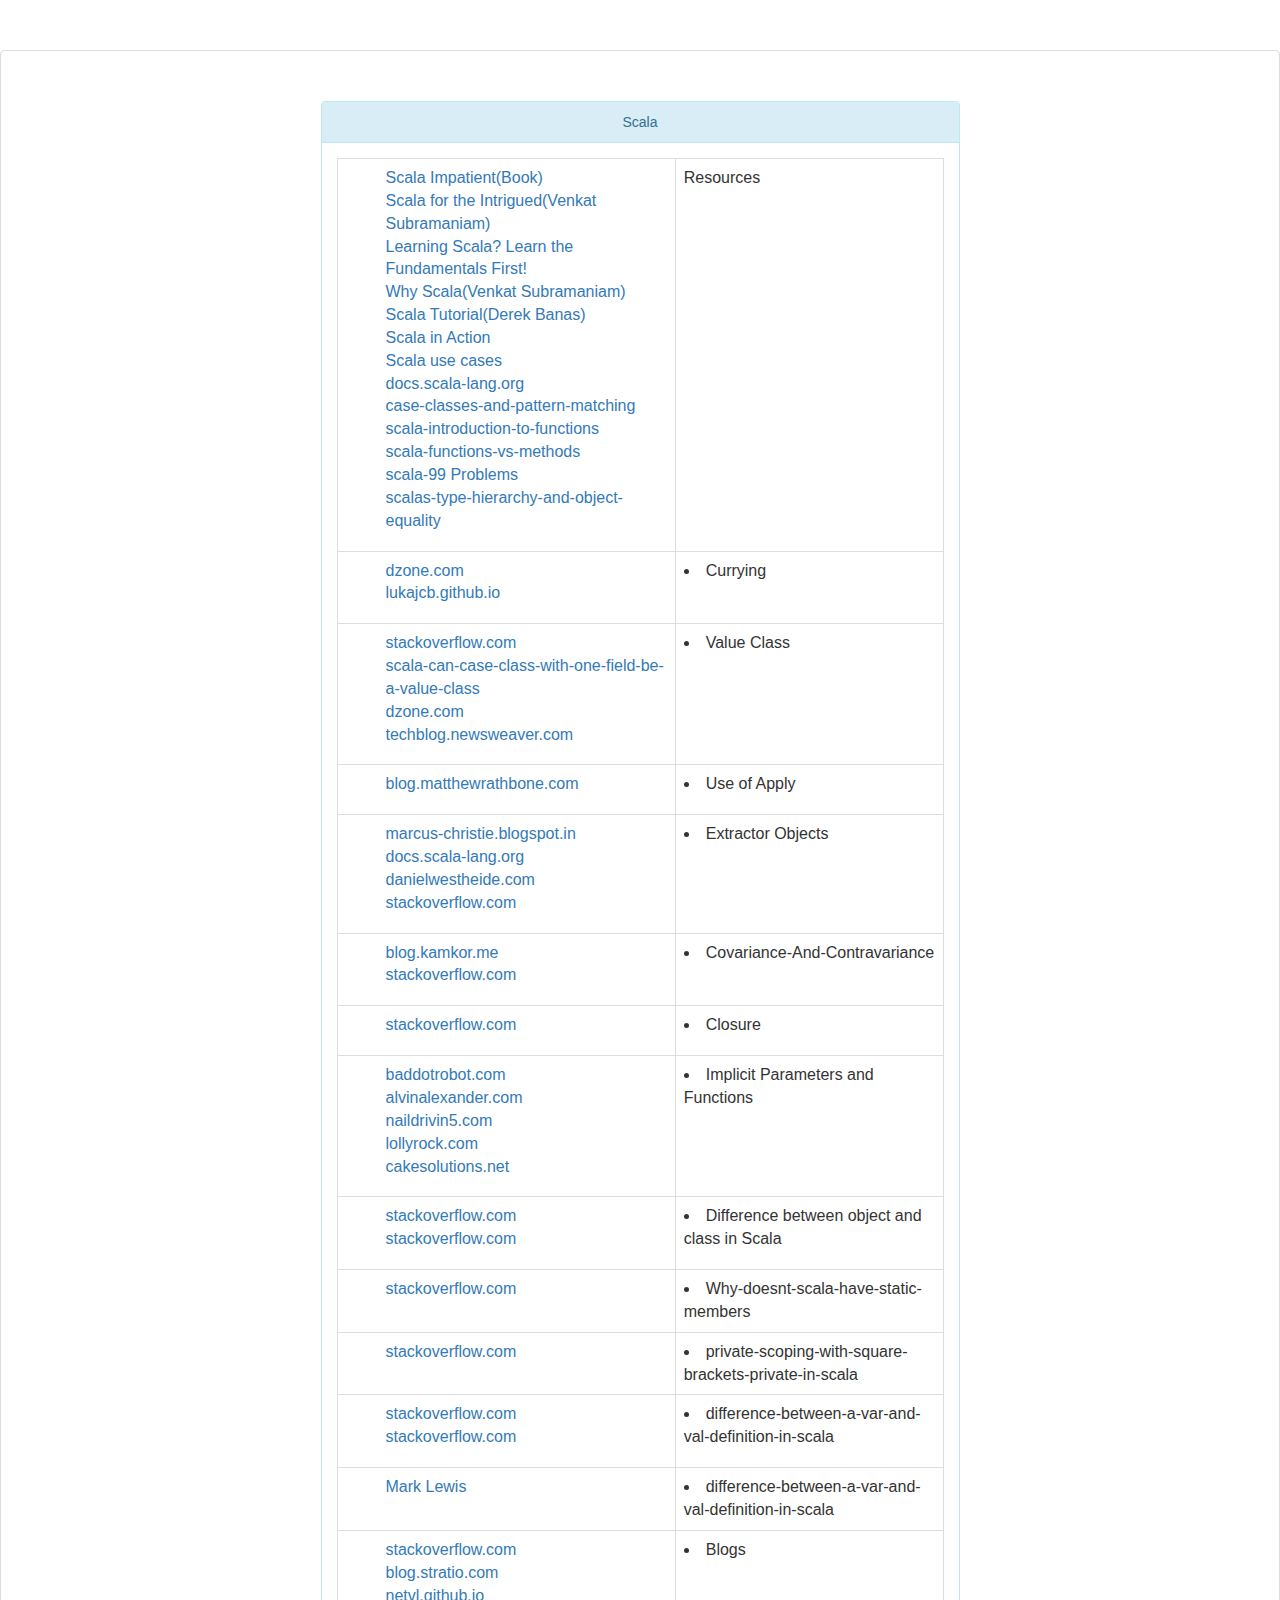
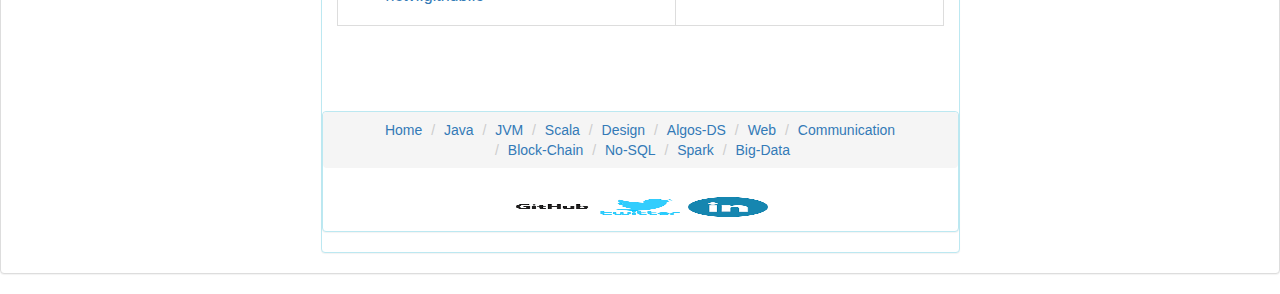
<file: html/scala.html>
<html>
<meta charset="ISO-8859-1">
<!-- Latest compiled and minified CSS -->
<link rel="stylesheet" href="../thirdparty/css/bootstrap.min.css">
<link rel="stylesheet" href="../thirdparty/css/bootstrap.css">

<!-- jQuery library -->
<script src="../thirdparty/jquery-3.1.0.min.js"></script>

<!-- Latest compiled JavaScript -->
<script src="../thirdparty/js/bootstrap.min.js"></script>

<!-- Latest compiled JavaScript -->
<script src="/thirdparty/js/bootstrap.min.js"></script>
<script> 
$(function(){
  $("#footer").load("footer.html"); 
});
</script>
<body>
  <!-- Table -->
<div class="panel panel-default">
	<div align="center">
	<div class="panel panel-info" style="width: 50%" >
		<!-- Default panel contents -->

		<div class="panel-heading">Scala</div>
		<div class="panel-body">
			<table class="table table-bordered" >		
			<tr>
				<td>
				<ul style="list-style: none">
					<li><a target="_blank" href="http://horstmann.com/scala/">Scala Impatient(Book)</a></li>
					<li><a target="_blank" href="https://www.youtube.com/watch?v=grvvKURwGNg&t=995s">Scala for the Intrigued(Venkat Subramaniam)</a></li>
					<li><a target="_blank" href="https://www.youtube.com/watch?v=ugHsIj60VfQ">Learning Scala? Learn the Fundamentals First!</a></li>
					<li><a target="_blank" href="https://www.youtube.com/watch?v=LH75sJAR0hc&t=179s">Why Scala(Venkat Subramaniam)</a></li>
					<li><a target="_blank" href="https://www.youtube.com/watch?v=DzFt0YkZo8M&t=3290s">Scala Tutorial(Derek Banas)</a></li>
					<li><a target="_blank" href="https://www.youtube.com/watch?v=xCmHKzYXoko">Scala in Action</a></li>
					<li><a target="_blank" href="http://alvinalexander.com/scala/scala-maps-map-class-examples">Scala use cases</a></li>
					<li><a target="_blank" href="http://docs.scala-lang.org/tutorials/tour/generic-classes">docs.scala-lang.org</a></li>
					<li><a target="_blank" href="http://www.artima.com/pins1ed/case-classes-and-pattern-matching.html">case-classes-and-pattern-matching</a></li>
					<li><a target="_blank" href="http://fruzenshtein.com/scala-introduction-to-functions/">scala-introduction-to-functions</a></li>
					<li><a target="_blank" href="http://jim-mcbeath.blogspot.in/2009/05/scala-functions-vs-methods.html">scala-functions-vs-methods</a></li>
					<li><a target="_blank" href="http://aperiodic.net/phil/scala/s-99/">scala-99 Problems</a></li>
					<li><a target="_blank" href="http://joelabrahamsson.com/learning-scala-part-eight-scalas-type-hierarchy-and-object-equality/">scalas-type-hierarchy-and-object-equality</a></li>
				</ul>
				</td>
				<td>
					Resources
				</td>
			</tr>
			<tr>
				<td>
				<ul style="list-style: none">						
					<li><a target="_blank" href="https://dzone.com/articles/understanding-currying-scala">dzone.com</a></li>
					<li><a target="_blank" href="http://lukajcb.github.io/blog/scala/2016/03/08/a-real-world-currying-example.html">lukajcb.github.io</a></li>
				</ul>
				</td>
				<td>
					<li>Currying</li>
				</td>
                   	</tr>
			<tr>
				<td>
				<ul style="list-style: none">						
					<li><a target="_blank" href="http://stackoverflow.com/questions/40704525/scala-value-class-use-cases">stackoverflow.com</a></li>
					<li><a target="_blank" href="http://stackoverflow.com/questions/17658301/scala-can-case-class-with-one-field-be-a-value-class">scala-can-case-class-with-one-field-be-a-value-class</a></li>
					<li><a target="_blank" href="https://dzone.com/articles/scala-210-%E2%80%93-or-why-you-will">dzone.com</a></li>
					<li><a target="_blank" href="http://techblog.newsweaver.com/use-custom-value-classes-for-greater-abstraction-and-type-safety/">techblog.newsweaver.com</a></li>
				</ul>
				</td>
				<td>
					<li>Value Class</li>
				</td>
                   	</tr>
			<tr>
				<td>
				<ul style="list-style: none">						
					<li><a target="_blank" href="https://blog.matthewrathbone.com/2017/03/06/scala-object-apply-functions.html">blog.matthewrathbone.com</a></li>
				</td>
				<td>
					<li>Use of Apply</li>
				</td>
                   	</tr>
			<tr>
				<td>
				<ul style="list-style: none">						
					<li><a target="_blank" href="http://marcus-christie.blogspot.in/2014/03/scala-extractors.html">marcus-christie.blogspot.in</a></li>
					<li><a target="_blank" href="http://docs.scala-lang.org/tutorials/tour/extractor-objects.html">docs.scala-lang.org</a></li>
					<li><a target="_blank" href="http://danielwestheide.com/blog/2012/11/21/the-neophytes-guide-to-scala-part-1-extractors.html">danielwestheide.com</a></li>
					<li><a target="_blank" href="http://stackoverflow.com/questions/16098066/how-to-use-extractor-in-polymorphic-unapply">stackoverflow.com</a></li>
				</ul>
				</td>
				<td>
					<li>Extractor Objects</li>
				</td>
                   	</tr>
			<tr>
				<td>
				<ul style="list-style: none">						
					<li><a target="_blank" href="http://blog.kamkor.me/Covariance-And-Contravariance-In-Scala">blog.kamkor.me</a></li>
					<li><a target="_blank" href="http://stackoverflow.com/questions/4531455/whats-the-difference-between-ab-and-b-in-scala">stackoverflow.com</a></li>
				</ul>
				</td>
				<td>
					<li>Covariance-And-Contravariance</li>
				</td>
                   	</tr>
			<tr>
				<td>
				<ul style="list-style: none">						
					<li><a target="_blank" href="https://stackoverflow.com/questions/36636/what-is-a-closure">stackoverflow.com</a></li>
				</ul>
				</td>
				<td>
					<li>Closure</li>
				</td>
                   	</tr>
			<tr>
				<td>
				<ul style="list-style: none">						
					<li><a target="_blank" href="http://baddotrobot.com/blog/2015/07/03/scala-implicit-parameters/">baddotrobot.com</a></li>
					<li><a target="_blank" href="http://alvinalexander.com/scala/scala-2.10-implicit-class-example">alvinalexander.com</a></li>
					<li><a target="_blank" href="http://naildrivin5.com/scalatour/wiki_pages/ImplicitConversions/">naildrivin5.com</a></li>
					<li><a target="_blank" href="http://www.cakesolutions.net/teamblogs/demystifying-implicits-and-typeclasses-in-scala">lollyrock.com</a></li>
					<li><a target="_blank" href="http://lollyrock.com/articles/scala-implicit-conversion/">cakesolutions.net</a></li>
				</ul>
				</td>
				<td>
					<li>Implicit Parameters and Functions</li>
				</td>
                   	</tr>
			<tr>
				<td>
				<ul style="list-style: none">						
					<li><a target="_blank" href="http://stackoverflow.com/questions/5270752/difference-between-case-object-and-object">stackoverflow.com</a></li>
					<li><a target="_blank" href="http://stackoverflow.com/questions/1755345/difference-between-object-and-class-in-scala">stackoverflow.com</a></li>
				</ul>
				</td>
				<td>
					<li>Difference between object and class in Scala</li>
				</td>
                   	</tr>	
			<tr>
				<td>
				<ul style="list-style: none">						
					<li><a target="_blank" href="http://stackoverflow.com/questions/7302206/why-doesnt-scala-hhttp://baddotrobot.com/blog/2015/07/03/scala-implicit-parameters/ave-static-members-inside-a-class">stackoverflow.com</a></li>
				</ul>
				</td>
				<td>
					<li>Why-doesnt-scala-have-static-members</li>
				</td>
                   	</tr>
			<tr>
				<td>
				<ul style="list-style: none">						
					<li><a target="_blank" href="http://stackoverflow.com/questions/14706634/private-scoping-with-square-brackets-private-in-scala">stackoverflow.com</a></li>
				</ul>
				</td>
				<td>
					<li>private-scoping-with-square-brackets-private-in-scala</li>
				</td>
                   	</tr>
			<tr>
				<td>
				<ul style="list-style: none">						
					<li><a target="_blank" href="http://stackoverflow.com/questions/1791408/what-is-the-difference-between-a-var-and-val-definition-in-scala">stackoverflow.com</a></li>
					<li><a target="_blank" href="http://stackoverflow.com/questions/1755345/difference-between-object-and-class-in-scala">stackoverflow.com</a></li>
				</ul>
				</td>
				<td>
					<li>difference-between-a-var-and-val-definition-in-scala</li>
				</td>
                   	</tr>
			<tr>
				<td>
				<ul style="list-style: none">						
					<li><a target="_blank" href="https://www.youtube.com/watch?v=bnOTEfNEQzw">Mark Lewis</a></li>
				</ul>
				</td>
				<td>
					<li>difference-between-a-var-and-val-definition-in-scala</li>
				</td>
                   	</tr>
			<tr>
				<td>
				<ul style="list-style: none">						
					<li><a target="_blank" href="http://daily-scala.blogspot.in/">stackoverflow.com</a></li>
					<li><a target="_blank" href="http://blog.stratio.com/developers-guide-scala-implicit-values-part-1/">blog.stratio.com</a></li>
					<li><a target="_blank" href="https://netvl.github.io/scala-guidelines/language-features/implicits.html#Implicits">netvl.github.io</a></li>
				</ul>
				</td>
				<td>
					<li>Blogs</li>
				</td>
                   	</tr>	
			</table>  
		</div>
		<div id="footer" class="panel panel-info"></div>
	</div>
	</div>
</body>
</div>
</html>
</file>
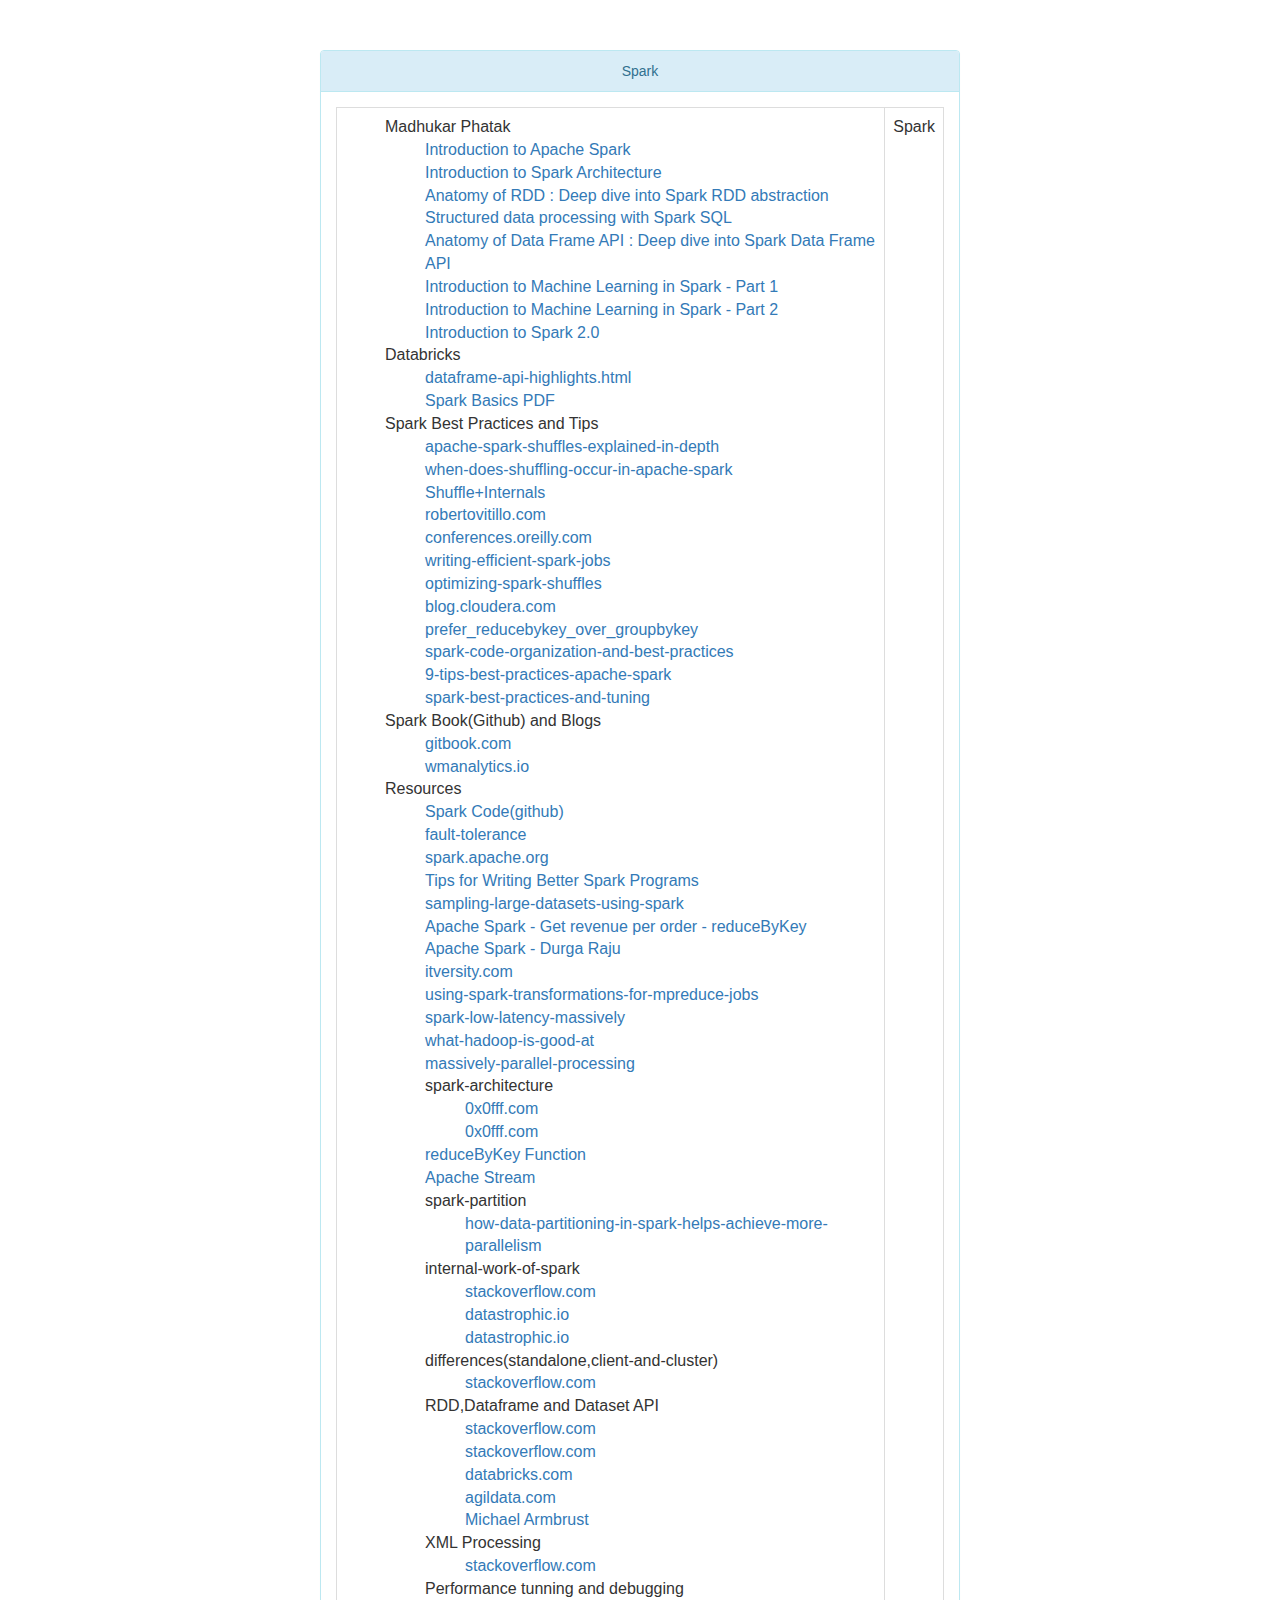
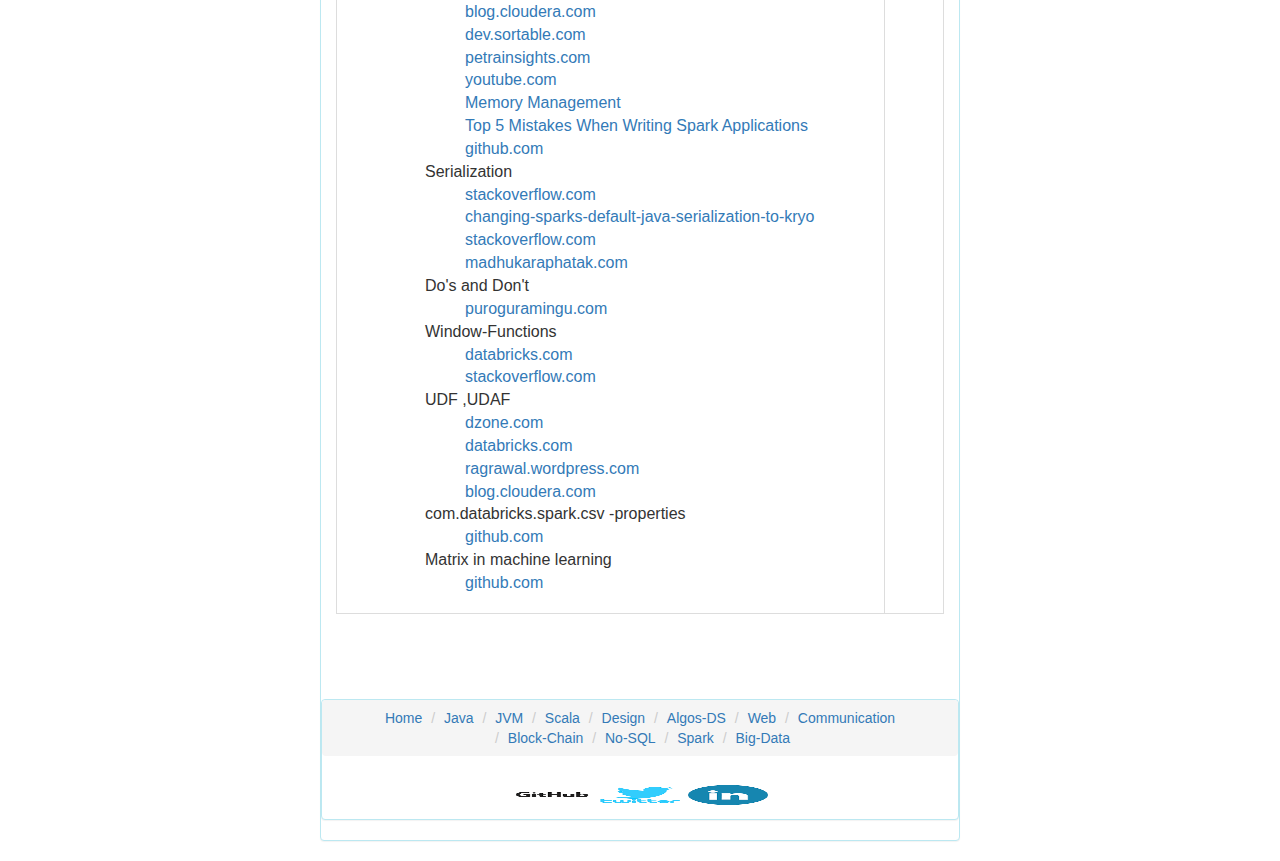
<file: html/spark.html>
<html>
<meta charset="ISO-8859-1">
<!-- Latest compiled and minified CSS -->
<link rel="stylesheet" href="../thirdparty/css/bootstrap.min.css">
<link rel="stylesheet" href="../thirdparty/css/bootstrap.css">

<!-- jQuery library -->
<script src="../thirdparty/jquery-3.1.0.min.js"></script>

<!-- Latest compiled JavaScript -->
<script src="../thirdparty/js/bootstrap.min.js"></script>
<script> 
$(function(){
  $("#footer").load("footer.html"); 
});
</script>
<body>
<div align="center">
<div class="panel panel-info" style="width: 50%" >
<div class="panel-heading">Spark</div>
<div class="panel-body">
	<table class="table table-bordered" >	
	<tr>
	<td>
	<ul style="list-style: none">
	<li><div>Madhukar Phatak</div>
	<ul style="list-style: none">
		<li><a target="_blank" href="https://www.youtube.com/watch?v=9mN3N3aoF2w">Introduction to Apache Spark</a></li>
		<li><a target="_blank" href="https://www.youtube.com/watch?v=65aV15uDKgA&t=77s">Introduction to Spark Architecture</a></li>
		<li><a target="_blank" href="https://www.youtube.com/watch?v=WVdyuVwWcBc">Anatomy of RDD : Deep dive into Spark RDD abstraction</a></li>
		<li><a target="_blank" href="https://www.youtube.com/watch?v=0jd3EWmKQfo&t=177s">Structured data processing with Spark SQL </a></li>
		<li><a target="_blank" href="https://www.youtube.com/watch?v=iKOGBr-kOks">Anatomy of Data Frame API : Deep dive into Spark Data Frame API</a></li>
		<li><a target="_blank" href="https://www.youtube.com/watch?v=gRg2m_95c-0">Introduction to Machine Learning in Spark - Part 1</a></li>
		<li><a target="_blank" href="https://www.youtube.com/watch?v=pehFa-biOyE">Introduction to Machine Learning in Spark - Part 2</a></li>
		<li><a target="_blank" href="https://www.youtube.com/watch?v=GhZ-XPGyXiM&t=1344s">Introduction to Spark 2.0</a></li>
	</ul>
	<li><div>Databricks</div>
	<ul style="list-style: none">
		<li><a target="_blank" href="https://databricks.com/blog/2015/09/16/apache-spark-1-5-dataframe-api-highlights.html">dataframe-api-highlights.html</a></li>
		<li><a target="_blank" href="http://training.databricks.com/visualapi.pdf">Spark Basics PDF</a></li>
	</ul>
	</li>
	<li><div>Spark Best Practices and Tips</div>
	<ul style="list-style: none">
		<li><a target="_blank" href="http://blog.hydronitrogen.com/2016/05/07/apache-spark-shuffles-explained-in-depth/">apache-spark-shuffles-explained-in-depth</a></li>
		<li><a target="_blank" href="http://stackoverflow.com/questions/31386590/when-does-shuffling-occur-in-apache-spark">when-does-shuffling-occur-in-apache-spark</a></li>
		<li><a target="_blank" href="https://cwiki.apache.org/confluence/display/SPARK/Shuffle+Internals">Shuffle+Internals</a></li>
		<li><a target="_blank" href="https://robertovitillo.com/2015/06/30/spark-best-practices/">robertovitillo.com</a></li>
		<li><a target="_blank" href="https://conferences.oreilly.com/strata/big-data-conference-ca-2015/public/schedule/detail/38391">conferences.oreilly.com</a></li>
		<li><a target="_blank" href="http://fdahms.com/2015/10/04/writing-efficient-spark-jobs/">writing-efficient-spark-jobs</a></li>
		<li><a target="_blank" href="http://www.sparktutorials.net/the-simplest-explanation-of-and-approaches-to-optimizing-spark-shuffles">optimizing-spark-shuffles</a></li>
		<li><a target="_blank" href="http://blog.cloudera.com/blog/2015/05/working-with-apache-spark-or-how-i-learned-to-stop-worrying-and-love-the-shuffle/">blog.cloudera.com</a></li>
		<li><a target="_blank" href="https://databricks.gitbooks.io/databricks-spark-knowledge-base/best_practices/prefer_reducebykey_over_groupbykey.html">prefer_reducebykey_over_groupbykey</a></li>
		<li><a target="_blank" href="http://stackoverflow.com/questions/32777014/spark-code-organization-and-best-practices">spark-code-organization-and-best-practices</a></li>
		<li><a target="_blank" href="https://www.linkedin.com/pulse/9-tips-best-practices-apache-spark-kumar-chinnakali">9-tips-best-practices-apache-spark</a></li>
		<li><a target="_blank" href="https://www.gitbook.com/book/umbertogriffo/apache-spark-best-practices-and-tuning/details">spark-best-practices-and-tuning</a></li>
	</ul>
	</li>
	<li><div>Spark Book(Github) and Blogs</div>
	<ul style="list-style: none">
		<li><a target="_blank" href="https://www.gitbook.com/book/jaceklaskowski/mastering-apache-spark/details">gitbook.com</a></li>
		<li><a target="_blank" href="http://www.wmanalytics.io/blog/">wmanalytics.io</a></li>
	</ul>
	</li>
	<li><div>Resources</div>
	<ul style="list-style: none">
		<li><a target="_blank" href="https://github.com/apache/spark">Spark Code(github)</a></li>
		<li><a target="_blank" href="http://stackoverflow.com/questions/39189483/on-which-way-does-rdd-of-spark-finish-fault-tolerance">fault-tolerance</a></li>
		<li><a target="_blank" href="http://spark.apache.org/docs/latest/programming-guide.html">spark.apache.org</a></li>
		<li><a target="_blank" href="https://www.youtube.com/watch?v=Wg2boMqLjCg">Tips for Writing Better Spark Programs</a></li>
		<li><a target="_blank" href="http://www.bigsynapse.com/sampling-large-datasets-using-spark">sampling-large-datasets-using-spark</a></li>
		<li><a target="_blank" href="https://www.youtube.com/watch?v=eXBMkwxxqg8">Apache Spark - Get revenue per order - reduceByKey</a></li>
		<li><a target="_blank" href="https://www.youtube.com/watch?v=dP1xFGnwSbY&index=1&list=PLf0swTFhTI8pYx_X_fYpWkCfHozmMsyij">Apache Spark - Durga Raju</a></li>
		<li><a target="_blank" href="http://itversity.com/">itversity.com</a></li>
		<li><a target="_blank" href="http://technology.finra.org/code/using-spark-transformations-for-mpreduce-jobs.html">using-spark-transformations-for-mpreduce-jobs</a></li>
		<li><a target="_blank" href="https://dzone.com/articles/spark-low-latency-massively">spark-low-latency-massively</a></li>
		<li><a target="_blank" href="http://horicky.blogspot.in/2009/11/what-hadoop-is-good-at.html">what-hadoop-is-good-at</a></li>
		<li><a target="_blank" href="https://blog.pivotal.io/big-data-pivotal/products/apache-hawq-next-step-in-massively-parallel-processing">massively-parallel-processing</a></li>
		<li>spark-architecture</li>
		<ul style="list-style: none">						
			<li><a target="_blank" href="https://0x0fff.com/spark-architecture/">0x0fff.com</a></li>
			<li><a target="_blank" href="https://0x0fff.com/wp-content/uploads/2015/11/Spark-Architecture-JD-Kiev-v04.pdf">0x0fff.com</a></li>
		</ul>
		<li><a target="_blank" href="https://www.youtube.com/watch?v=M6X4Hk_-hEQ">reduceByKey Function</a></li>
		<li><a target="_blank" href="https://www.youtube.com/watch?v=f9yEa3IbTsw&list=PLf0swTFhTI8pQcKpwJHs4irN-0YOPwhvm">Apache Stream</a></li>
		<li>spark-partition</li>
		<ul style="list-style: none">
		<li><a target="_blank" href="https://www.dezyre.com/article/how-data-partitioning-in-spark-helps-achieve-more-parallelism/297">how-data-partitioning-in-spark-helps-achieve-more-parallelism</a></li>

		</ul>
		<li>internal-work-of-spark</li>
		<ul style="list-style: none">
		<li><a target="_blank" href="http://stackoverflow.com/questions/30691385/internal-work-of-spark">stackoverflow.com</a></li>
		<li><a target="_blank" href="http://datastrophic.io/core-concepts-architecture-and-internals-of-apache-spark/">datastrophic.io</a></li>
		<li><a target="_blank" href="https://github.com/JerryLead/SparkInternals">datastrophic.io</a></li>
		</ul>
		<li>differences(standalone,client-and-cluster)</li>
		<ul style="list-style: none">
		<li><a target="_blank" href="http://stackoverflow.com/questions/37027732/spark-standalone-differences-between-client-and-cluster-deploy-modes">stackoverflow.com</a></li>
		</ul>
		<li>RDD,Dataframe and Dataset API</li>
		<ul style="list-style: none">
		<li><a target="_blank" href="http://stackoverflow.com/questions/37301226/difference-between-dataset-api-and-dataframe">stackoverflow.com</a></li>
		<li><a target="_blank" href="http://stackoverflow.com/questions/31508083/difference-between-dataframe-and-rdd-in-spark">stackoverflow.com</a></li>
		<li><a target="_blank" href="https://databricks.com/blog/2016/07/14/a-tale-of-three-apache-spark-apis-rdds-dataframes-and-datasets.html">databricks.com</a></li>
		<li><a target="_blank" href="http://www.agildata.com/apache-spark-rdd-vs-dataframe-vs-dataset/">agildata.com</a></li>
		<li><a target="_blank" href="https://www.youtube.com/watch?v=1a4pgYzeFwE">Michael Armbrust</a></li>
		</ul>
		<li>XML Processing</li>
		<ul style="list-style: none">
		<li><a target="_blank" href="https://stackoverflow.com/questions/33078221/xml-processing-in-spark">stackoverflow.com</a></li>
		</ul>
		<li>Performance tunning and debugging</li>
		<ul style="list-style: none">
		<li><a target="_blank" href="http://blog.cloudera.com/blog/2015/03/how-to-tune-your-apache-spark-jobs-part-1/">blog.cloudera.com</a></li>
		<li><a target="_blank" href="http://dev.sortable.com/spark-repartition/">dev.sortable.com</a></li>
		<li><a target="_blank" href="https://petrainsights.com/2016/04/25/apache-spark-performance-tips/">petrainsights.com</a></li>
		<li><a target="_blank" href="https://www.youtube.com/watch?v=kkOG_aJ9KjQ">youtube.com</a></li>
		<li><a target="_blank" href="https://www.youtube.com/watch?v=dPHrykZL8Cg&t=24s">Memory Management</a></li>
		<li><a target="_blank" href="https://www.youtube.com/watch?v=WyfHUNnMutg">Top 5 Mistakes When Writing Spark Applications</a></li>
		<li><a target="_blank" href="https://github.com/vaquarkhan/vk-wiki-notes/wiki/Apache-Spark-Tuning-and-Debugging">github.com</a></li>
		</ul>
		<li>Serialization</li>
		<ul style="list-style: none">
		<li><a target="_blank" href="http://stackoverflow.com/questions/30520428/what-is-the-difference-between-memory-only-and-memory-and-disk-caching-level-in">stackoverflow.com</a></li>
		<li><a target="_blank" href="https://ogirardot.wordpress.com/2015/01/09/changing-sparks-default-java-serialization-to-kryo/">changing-sparks-default-java-serialization-to-kryo</a></li>
		<li><a target="_blank" href="http://stackoverflow.com/questions/40818001/understanding-spark-serialization">stackoverflow.com</a></li>
		<li><a target="_blank" href="http://blog.madhukaraphatak.com/kryo-disk-serialization-in-spark/">madhukaraphatak.com</a></li>
		</ul>
		<li>Do's and Don't </li>
		<ul style="list-style: none">
		<li><a target="_blank" href="http://www.puroguramingu.com/2016/02/26/spark-dos-donts.html">puroguramingu.com</a></li>
		</ul>
		<li>Window-Functions </li>
		<ul style="list-style: none">
		<li><a target="_blank" href="https://databricks.com/blog/2015/07/15/introducing-window-functions-in-spark-sql.html">databricks.com</a></li>
		<li><a target="_blank" href="https://stackoverflow.com/documentation/apache-spark/3903/window-functions-in-spark-sql#t=201707300739549489621">stackoverflow.com</a></li>
		</ul>
		<li>UDF ,UDAF </li>
		<ul style="list-style: none">
		<li><a target="_blank" href="https://dzone.com/articles/working-with-udfs-in-apache-spark">dzone.com</a></li>
		<li><a target="_blank" href="https://docs.databricks.com/spark/latest/spark-sql/udf-scala.html">databricks.com</a></li>
		<li><a target="_blank" href="https://ragrawal.wordpress.com/2015/10/02/spark-custom-udf-example/">ragrawal.wordpress.com</a></li>
		<li><a target="_blank" href="https://blog.cloudera.com/blog/2017/02/working-with-udfs-in-apache-spark/">blog.cloudera.com</a></li>
		</ul>
		<li>com.databricks.spark.csv -properties </li>
		<ul style="list-style: none">
		<li><a target="_blank" href="https://github.com/databricks/spark-csv">github.com</a></li>
		</ul>
		<li>Matrix in machine learning </li>
		<ul style="list-style: none">
		<li><a target="_blank" href="https://machinelearningmastery.com/introduction-to-types-of-matrices-in-linear-algebra/?lipi=urn%3Ali%3Apage%3Ad_flagship3_feed%3B02V%2BqtWaQ968gaBSvcPeBw%3D%3D">github.com</a></li>
		</ul>
	</ul>
	</li>
	</ul>
	</td>
	<td>
	<div>Spark</div>
	</td>
	</tr>
	</table>  
	</div>
	<div id="footer" class="panel panel-info"></div>
</div>
</div>
</body>
</div>
</html>
</file>
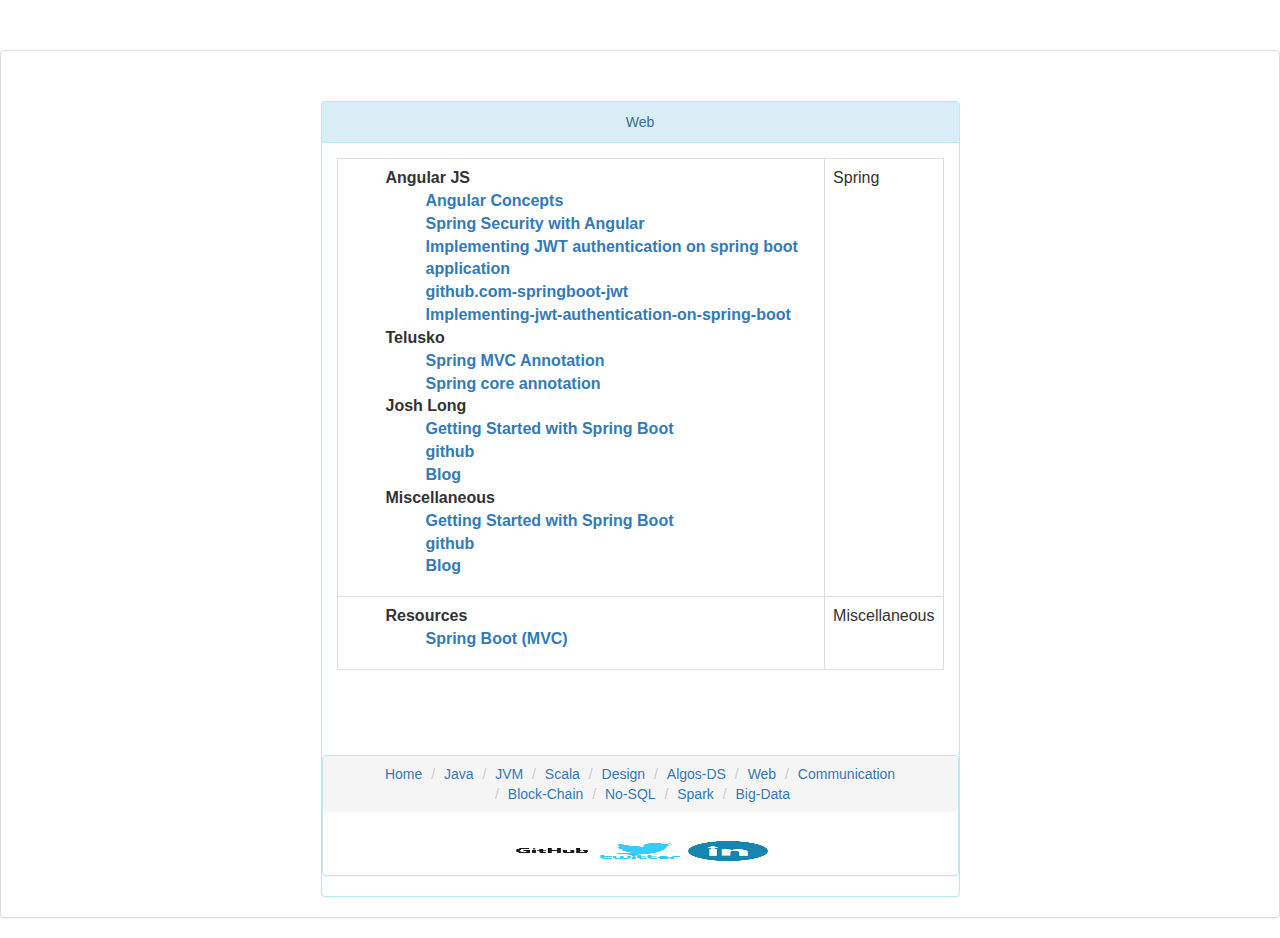
<file: html/web.html>
<html>
<meta charset="ISO-8859-1">
<!-- Latest compiled and minified CSS -->
<link rel="stylesheet" href="../thirdparty/css/bootstrap.min.css">
<link rel="stylesheet" href="../thirdparty/css/bootstrap.css">

<!-- jQuery library -->
<script src="../thirdparty/jquery-3.1.0.min.js"></script>

<!-- Latest compiled JavaScript -->
<script src="../thirdparty/js/bootstrap.min.js"></script>
<script> 
$(function(){
  $("#footer").load("footer.html"); 
});
</script>
<body>
  <!-- Table -->
<div class="panel panel-default">
	<div align="center">
	<div class="panel panel-info" style="width: 50%" >
		<!-- Default panel contents -->

		<div class="panel-heading">Web</div>
		<div class="panel-body">
			<table class="table table-bordered" >
			<tr>
			<td><b class='higlight'>
				<ul style="list-style: none">
					<li><div>Angular JS</div>
					<ul style="list-style: none">
						<li><a target="_blank" href="https://angular.io/">Angular Concepts</a></li>
						<li><a target="_blank" href="https://spring.io/guides/tutorials/spring-security-and-angular-js/">Spring Security with Angular</a></li>	
						<li><a target="_blank" href="https://dzone.com/articles/implementing-jwt-authentication-on-spring-boot-api">Implementing JWT authentication on spring boot application</a></li>	
						<li><a target="_blank" href="https://github.com/nydiarra/springboot-jwt">github.com-springboot-jwt</a></li>								
						<li><a target="_blank" href="https://auth0.com/blog/implementing-jwt-authentication-on-spring-boot/">Implementing-jwt-authentication-on-spring-boot</a></li>		
					</ul>
					<li><div>Telusko</div>
					<ul style="list-style: none">
						<li><a target="_blank" href="https://www.youtube.com/watch?v=MNgliKze8oI">Spring MVC Annotation</a></li>
						<li><a target="_blank" href="https://www.youtube.com/watch?v=5zUTc-kge8I">Spring core annotation</a></li>						
					</ul>
					<li><div>Josh Long</div>
					<ul style="list-style: none">
						<li><a target="_blank" href="https://www.youtube.com/watch?v=sbPSjI4tt10&t=4445s">Getting Started with Spring Boot</a></li>
						<li><a target="_blank" href="https://github.com/joshlong">github</a></li>
						<li><a target="_blank" href="http://joshlong.com/">Blog</a></li>
					</ul>
					<li><div>Miscellaneous</div>
					<ul style="list-style: none">
						<li><a target="_blank" href="https://www.youtube.com/watch?v=sbPSjI4tt10&t=4445s">Getting Started with Spring Boot</a></li>
						<li><a target="_blank" href="https://github.com/joshlong">github</a></li>
						<li><a target="_blank" href="http://joshlong.com/">Blog</a></li>
					</ul>
				</ul>
			</td>
			<td>
				<div>Spring</div>
			</td>
			</tr>
			<tr>
			<td><b class='higlight'>
				<ul style="list-style: none">
					<li><div>Resources</div>
					<ul style="list-style: none">
						<li><a target="_blank" href="https://www.youtube.com/watch?v=Ke7Tr4RgRTs&t=1s">Spring Boot (MVC)</a></li>
					</ul>
				</ul>
			</td>
			<td>
				<div>Miscellaneous</div>
			</td>
			</tr>
			</table> 
		  </div>
		<div id="footer" class="panel panel-info"></div>
	</div>
	</div>
</body>
</div>
</html>
</file>
